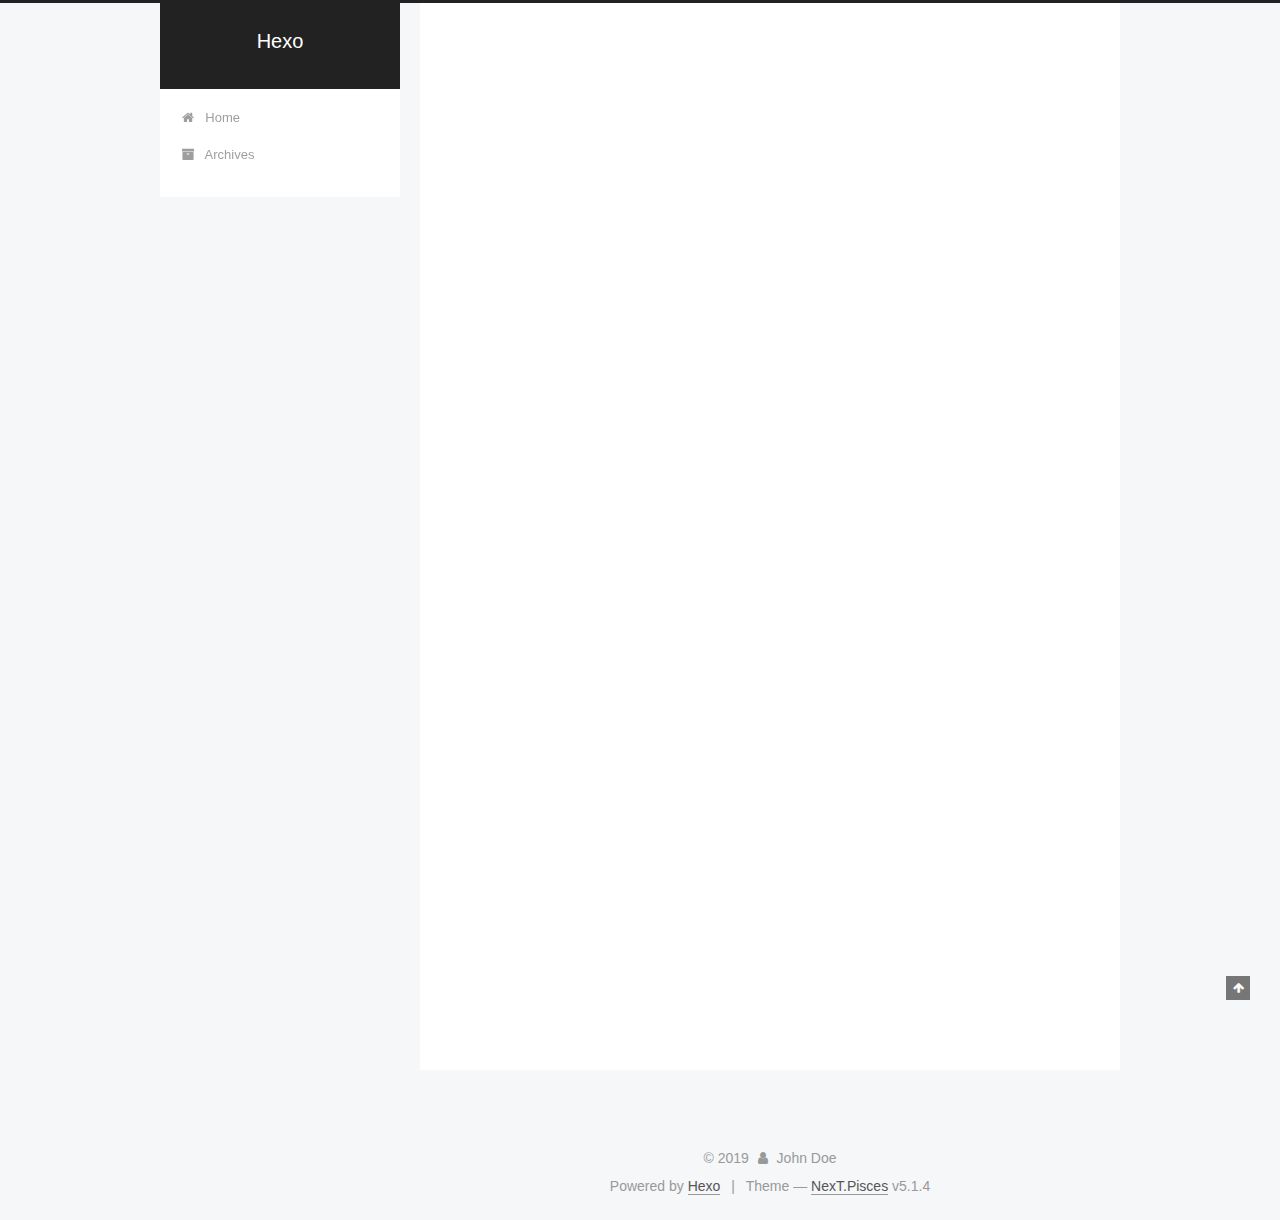
<file: index.html>
<!DOCTYPE html>



  


<html class="theme-next pisces use-motion" lang>
<head><meta name="generator" content="Hexo 3.9.0">
  <meta charset="UTF-8">
<meta http-equiv="X-UA-Compatible" content="IE=edge">
<meta name="viewport" content="width=device-width, initial-scale=1, maximum-scale=1">
<meta name="theme-color" content="#222">









<meta http-equiv="Cache-Control" content="no-transform">
<meta http-equiv="Cache-Control" content="no-siteapp">
















  
  
  <link href="/lib/fancybox/source/jquery.fancybox.css?v=2.1.5" rel="stylesheet" type="text/css">







<link href="/lib/font-awesome/css/font-awesome.min.css?v=4.6.2" rel="stylesheet" type="text/css">

<link href="/css/main.css?v=5.1.4" rel="stylesheet" type="text/css">


  <link rel="apple-touch-icon" sizes="180x180" href="/images/apple-touch-icon-next.png?v=5.1.4">


  <link rel="icon" type="image/png" sizes="32x32" href="/images/favicon-32x32-next.png?v=5.1.4">


  <link rel="icon" type="image/png" sizes="16x16" href="/images/favicon-16x16-next.png?v=5.1.4">


  <link rel="mask-icon" href="/images/logo.svg?v=5.1.4" color="#222">





  <meta name="keywords" content="Hexo, NexT">










<meta property="og:type" content="website">
<meta property="og:title" content="Hexo">
<meta property="og:url" content="http://yoursite.com/index.html">
<meta property="og:site_name" content="Hexo">
<meta property="og:locale" content="default">
<meta name="twitter:card" content="summary">
<meta name="twitter:title" content="Hexo">



<script type="text/javascript" id="hexo.configurations">
  var NexT = window.NexT || {};
  var CONFIG = {
    root: '/',
    scheme: 'Pisces',
    version: '5.1.4',
    sidebar: {"position":"left","display":"post","offset":12,"b2t":false,"scrollpercent":false,"onmobile":false},
    fancybox: true,
    tabs: true,
    motion: {"enable":true,"async":false,"transition":{"post_block":"fadeIn","post_header":"slideDownIn","post_body":"slideDownIn","coll_header":"slideLeftIn","sidebar":"slideUpIn"}},
    duoshuo: {
      userId: '0',
      author: 'Author'
    },
    algolia: {
      applicationID: '',
      apiKey: '',
      indexName: '',
      hits: {"per_page":10},
      labels: {"input_placeholder":"Search for Posts","hits_empty":"We didn't find any results for the search: ${query}","hits_stats":"${hits} results found in ${time} ms"}
    }
  };
</script>



  <link rel="canonical" href="http://yoursite.com/">





  <title>Hexo</title>
  








</head>

<body itemscope itemtype="http://schema.org/WebPage" lang="default">

  
  
    
  

  <div class="container sidebar-position-left 
  page-home">
    <div class="headband"></div>

    <header id="header" class="header" itemscope itemtype="http://schema.org/WPHeader">
      <div class="header-inner"><div class="site-brand-wrapper">
  <div class="site-meta ">
    

    <div class="custom-logo-site-title">
      <a href="/" class="brand" rel="start">
        <span class="logo-line-before"><i></i></span>
        <span class="site-title">Hexo</span>
        <span class="logo-line-after"><i></i></span>
      </a>
    </div>
      
        <p class="site-subtitle"></p>
      
  </div>

  <div class="site-nav-toggle">
    <button>
      <span class="btn-bar"></span>
      <span class="btn-bar"></span>
      <span class="btn-bar"></span>
    </button>
  </div>
</div>

<nav class="site-nav">
  

  
    <ul id="menu" class="menu">
      
        
        <li class="menu-item menu-item-home">
          <a href="/" rel="section">
            
              <i class="menu-item-icon fa fa-fw fa-home"></i> <br>
            
            Home
          </a>
        </li>
      
        
        <li class="menu-item menu-item-archives">
          <a href="/archives/" rel="section">
            
              <i class="menu-item-icon fa fa-fw fa-archive"></i> <br>
            
            Archives
          </a>
        </li>
      

      
    </ul>
  

  
</nav>



 </div>
    </header>

    <main id="main" class="main">
      <div class="main-inner">
        <div class="content-wrap">
          <div id="content" class="content">
            
  <section id="posts" class="posts-expand">
    
      

  

  
  
  

  <article class="post post-type-normal" itemscope itemtype="http://schema.org/Article">
  
  
  
  <div class="post-block">
    <link itemprop="mainEntityOfPage" href="http://yoursite.com/2019/08/17/hello-world/">

    <span hidden itemprop="author" itemscope itemtype="http://schema.org/Person">
      <meta itemprop="name" content="John Doe">
      <meta itemprop="description" content>
      <meta itemprop="image" content="/images/avatar.gif">
    </span>

    <span hidden itemprop="publisher" itemscope itemtype="http://schema.org/Organization">
      <meta itemprop="name" content="Hexo">
    </span>

    
      <header class="post-header">

        
        
          <h1 class="post-title" itemprop="name headline">
                
                <a class="post-title-link" href="/2019/08/17/hello-world/" itemprop="url">Hello World</a></h1>
        

        <div class="post-meta">
          <span class="post-time">
            
              <span class="post-meta-item-icon">
                <i class="fa fa-calendar-o"></i>
              </span>
              
                <span class="post-meta-item-text">Posted on</span>
              
              <time title="Post created" itemprop="dateCreated datePublished" datetime="2019-08-17T20:31:03+08:00">
                2019-08-17
              </time>
            

            

            
          </span>

          

          
            
          

          
          

          

          

          

        </div>
      </header>
    

    
    
    
    <div class="post-body" itemprop="articleBody">

      
      

      
        
          
            <p>Welcome to <a href="https://hexo.io/" target="_blank" rel="noopener">Hexo</a>! This is your very first post. Check <a href="https://hexo.io/docs/" target="_blank" rel="noopener">documentation</a> for more info. If you get any problems when using Hexo, you can find the answer in <a href="https://hexo.io/docs/troubleshooting.html" target="_blank" rel="noopener">troubleshooting</a> or you can ask me on <a href="https://github.com/hexojs/hexo/issues" target="_blank" rel="noopener">GitHub</a>.</p>
<h2 id="Quick-Start"><a href="#Quick-Start" class="headerlink" title="Quick Start"></a>Quick Start</h2><h3 id="Create-a-new-post"><a href="#Create-a-new-post" class="headerlink" title="Create a new post"></a>Create a new post</h3><figure class="highlight bash"><table><tr><td class="gutter"><pre><span class="line">1</span><br></pre></td><td class="code"><pre><span class="line">$ hexo new <span class="string">"My New Post"</span></span><br></pre></td></tr></table></figure>
<p>More info: <a href="https://hexo.io/docs/writing.html" target="_blank" rel="noopener">Writing</a></p>
<h3 id="Run-server"><a href="#Run-server" class="headerlink" title="Run server"></a>Run server</h3><figure class="highlight bash"><table><tr><td class="gutter"><pre><span class="line">1</span><br></pre></td><td class="code"><pre><span class="line">$ hexo server</span><br></pre></td></tr></table></figure>
<p>More info: <a href="https://hexo.io/docs/server.html" target="_blank" rel="noopener">Server</a></p>
<h3 id="Generate-static-files"><a href="#Generate-static-files" class="headerlink" title="Generate static files"></a>Generate static files</h3><figure class="highlight bash"><table><tr><td class="gutter"><pre><span class="line">1</span><br></pre></td><td class="code"><pre><span class="line">$ hexo generate</span><br></pre></td></tr></table></figure>
<p>More info: <a href="https://hexo.io/docs/generating.html" target="_blank" rel="noopener">Generating</a></p>
<h3 id="Deploy-to-remote-sites"><a href="#Deploy-to-remote-sites" class="headerlink" title="Deploy to remote sites"></a>Deploy to remote sites</h3><figure class="highlight bash"><table><tr><td class="gutter"><pre><span class="line">1</span><br></pre></td><td class="code"><pre><span class="line">$ hexo deploy</span><br></pre></td></tr></table></figure>
<p>More info: <a href="https://hexo.io/docs/deployment.html" target="_blank" rel="noopener">Deployment</a></p>

          
        
      
    </div>
    
    
    

    

    

    

    <footer class="post-footer">
      

      

      

      
      
        <div class="post-eof"></div>
      
    </footer>
  </div>
  
  
  
  </article>


    
  </section>

  


          </div>
          


          

        </div>
        
          
  
  <div class="sidebar-toggle">
    <div class="sidebar-toggle-line-wrap">
      <span class="sidebar-toggle-line sidebar-toggle-line-first"></span>
      <span class="sidebar-toggle-line sidebar-toggle-line-middle"></span>
      <span class="sidebar-toggle-line sidebar-toggle-line-last"></span>
    </div>
  </div>

  <aside id="sidebar" class="sidebar">
    
    <div class="sidebar-inner">

      

      

      <section class="site-overview-wrap sidebar-panel sidebar-panel-active">
        <div class="site-overview">
          <div class="site-author motion-element" itemprop="author" itemscope itemtype="http://schema.org/Person">
            
              <p class="site-author-name" itemprop="name">John Doe</p>
              <p class="site-description motion-element" itemprop="description"></p>
          </div>

          <nav class="site-state motion-element">

            
              <div class="site-state-item site-state-posts">
              
                <a href="/archives/">
              
                  <span class="site-state-item-count">1</span>
                  <span class="site-state-item-name">posts</span>
                </a>
              </div>
            

            

            

          </nav>

          

          

          
          

          
          

          

        </div>
      </section>

      

      

    </div>
  </aside>


        
      </div>
    </main>

    <footer id="footer" class="footer">
      <div class="footer-inner">
        <div class="copyright">&copy; <span itemprop="copyrightYear">2019</span>
  <span class="with-love">
    <i class="fa fa-user"></i>
  </span>
  <span class="author" itemprop="copyrightHolder">John Doe</span>

  
</div>


  <div class="powered-by">Powered by <a class="theme-link" target="_blank" href="https://hexo.io">Hexo</a></div>



  <span class="post-meta-divider">|</span>



  <div class="theme-info">Theme &mdash; <a class="theme-link" target="_blank" href="https://github.com/iissnan/hexo-theme-next">NexT.Pisces</a> v5.1.4</div>




        







        
      </div>
    </footer>

    
      <div class="back-to-top">
        <i class="fa fa-arrow-up"></i>
        
      </div>
    

    

  </div>

  

<script type="text/javascript">
  if (Object.prototype.toString.call(window.Promise) !== '[object Function]') {
    window.Promise = null;
  }
</script>









  












  
  
    <script type="text/javascript" src="/lib/jquery/index.js?v=2.1.3"></script>
  

  
  
    <script type="text/javascript" src="/lib/fastclick/lib/fastclick.min.js?v=1.0.6"></script>
  

  
  
    <script type="text/javascript" src="/lib/jquery_lazyload/jquery.lazyload.js?v=1.9.7"></script>
  

  
  
    <script type="text/javascript" src="/lib/velocity/velocity.min.js?v=1.2.1"></script>
  

  
  
    <script type="text/javascript" src="/lib/velocity/velocity.ui.min.js?v=1.2.1"></script>
  

  
  
    <script type="text/javascript" src="/lib/fancybox/source/jquery.fancybox.pack.js?v=2.1.5"></script>
  


  


  <script type="text/javascript" src="/js/src/utils.js?v=5.1.4"></script>

  <script type="text/javascript" src="/js/src/motion.js?v=5.1.4"></script>



  
  


  <script type="text/javascript" src="/js/src/affix.js?v=5.1.4"></script>

  <script type="text/javascript" src="/js/src/schemes/pisces.js?v=5.1.4"></script>



  

  


  <script type="text/javascript" src="/js/src/bootstrap.js?v=5.1.4"></script>



  


  




	





  





  












  





  

  

  

  
  

  

  

  

</body>
</html>
</file>
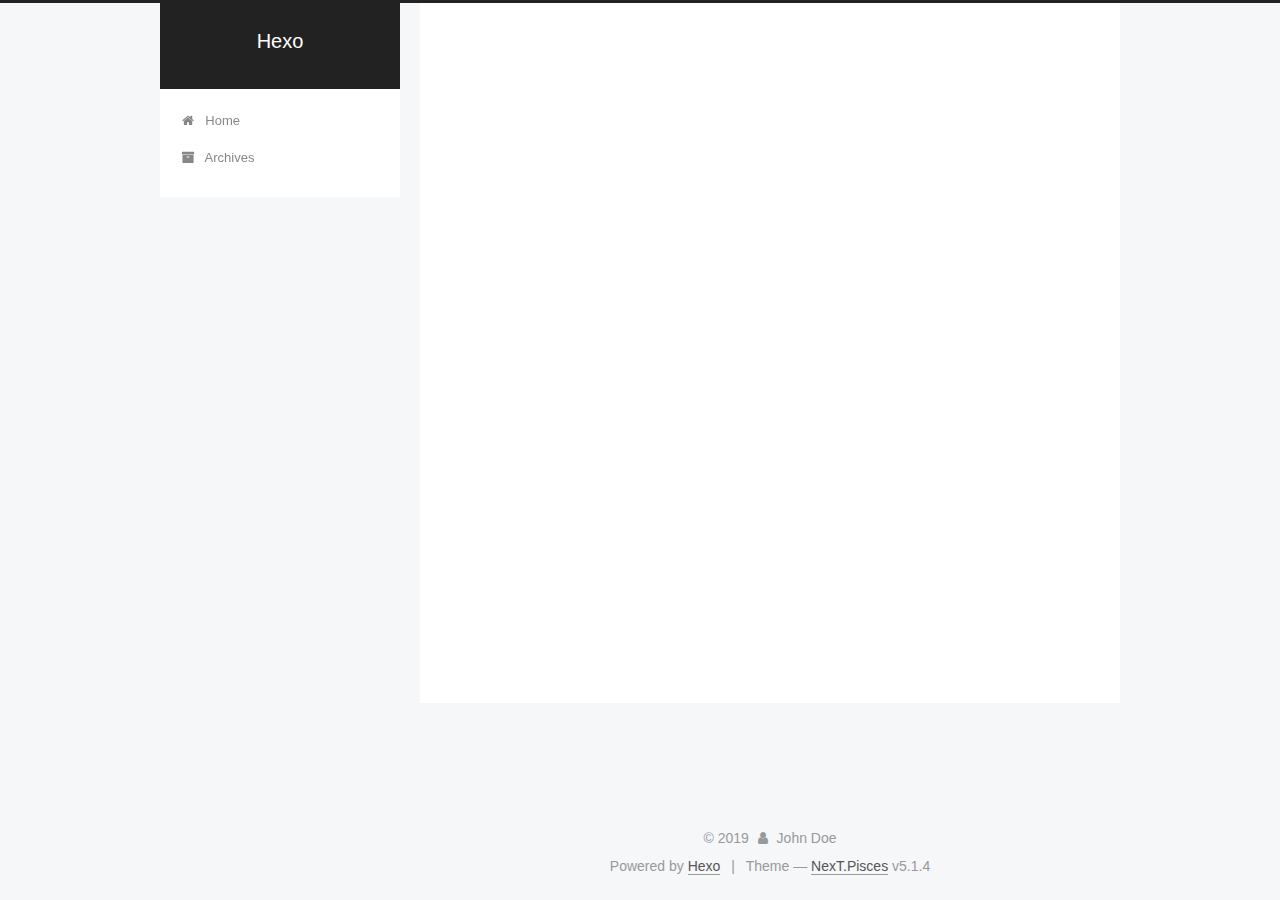
<file: archives/index.html>
<!DOCTYPE html>



  


<html class="theme-next pisces use-motion" lang>
<head><meta name="generator" content="Hexo 3.9.0">
  <meta charset="UTF-8">
<meta http-equiv="X-UA-Compatible" content="IE=edge">
<meta name="viewport" content="width=device-width, initial-scale=1, maximum-scale=1">
<meta name="theme-color" content="#222">









<meta http-equiv="Cache-Control" content="no-transform">
<meta http-equiv="Cache-Control" content="no-siteapp">
















  
  
  <link href="/lib/fancybox/source/jquery.fancybox.css?v=2.1.5" rel="stylesheet" type="text/css">







<link href="/lib/font-awesome/css/font-awesome.min.css?v=4.6.2" rel="stylesheet" type="text/css">

<link href="/css/main.css?v=5.1.4" rel="stylesheet" type="text/css">


  <link rel="apple-touch-icon" sizes="180x180" href="/images/apple-touch-icon-next.png?v=5.1.4">


  <link rel="icon" type="image/png" sizes="32x32" href="/images/favicon-32x32-next.png?v=5.1.4">


  <link rel="icon" type="image/png" sizes="16x16" href="/images/favicon-16x16-next.png?v=5.1.4">


  <link rel="mask-icon" href="/images/logo.svg?v=5.1.4" color="#222">





  <meta name="keywords" content="Hexo, NexT">










<meta property="og:type" content="website">
<meta property="og:title" content="Hexo">
<meta property="og:url" content="http://yoursite.com/archives/index.html">
<meta property="og:site_name" content="Hexo">
<meta property="og:locale" content="default">
<meta name="twitter:card" content="summary">
<meta name="twitter:title" content="Hexo">



<script type="text/javascript" id="hexo.configurations">
  var NexT = window.NexT || {};
  var CONFIG = {
    root: '/',
    scheme: 'Pisces',
    version: '5.1.4',
    sidebar: {"position":"left","display":"post","offset":12,"b2t":false,"scrollpercent":false,"onmobile":false},
    fancybox: true,
    tabs: true,
    motion: {"enable":true,"async":false,"transition":{"post_block":"fadeIn","post_header":"slideDownIn","post_body":"slideDownIn","coll_header":"slideLeftIn","sidebar":"slideUpIn"}},
    duoshuo: {
      userId: '0',
      author: 'Author'
    },
    algolia: {
      applicationID: '',
      apiKey: '',
      indexName: '',
      hits: {"per_page":10},
      labels: {"input_placeholder":"Search for Posts","hits_empty":"We didn't find any results for the search: ${query}","hits_stats":"${hits} results found in ${time} ms"}
    }
  };
</script>



  <link rel="canonical" href="http://yoursite.com/archives/">





  <title>Archive | Hexo</title>
  








</head>

<body itemscope itemtype="http://schema.org/WebPage" lang="default">

  
  
    
  

  <div class="container sidebar-position-left page-archive">
    <div class="headband"></div>

    <header id="header" class="header" itemscope itemtype="http://schema.org/WPHeader">
      <div class="header-inner"><div class="site-brand-wrapper">
  <div class="site-meta ">
    

    <div class="custom-logo-site-title">
      <a href="/" class="brand" rel="start">
        <span class="logo-line-before"><i></i></span>
        <span class="site-title">Hexo</span>
        <span class="logo-line-after"><i></i></span>
      </a>
    </div>
      
        <p class="site-subtitle"></p>
      
  </div>

  <div class="site-nav-toggle">
    <button>
      <span class="btn-bar"></span>
      <span class="btn-bar"></span>
      <span class="btn-bar"></span>
    </button>
  </div>
</div>

<nav class="site-nav">
  

  
    <ul id="menu" class="menu">
      
        
        <li class="menu-item menu-item-home">
          <a href="/" rel="section">
            
              <i class="menu-item-icon fa fa-fw fa-home"></i> <br>
            
            Home
          </a>
        </li>
      
        
        <li class="menu-item menu-item-archives">
          <a href="/archives/" rel="section">
            
              <i class="menu-item-icon fa fa-fw fa-archive"></i> <br>
            
            Archives
          </a>
        </li>
      

      
    </ul>
  

  
</nav>



 </div>
    </header>

    <main id="main" class="main">
      <div class="main-inner">
        <div class="content-wrap">
          <div id="content" class="content">
            

  
  
  
  <div class="post-block archive">
    <div id="posts" class="posts-collapse">
      <span class="archive-move-on"></span>

      <span class="archive-page-counter">
        
        
        
          
        
        Um..! 1 post. Keep on posting.
      </span>

      

        
        
        

        
          
          <div class="collection-title">
            <h1 class="archive-year" id="archive-year-2019">2019</h1>
          </div>
        
        

        

  <article class="post post-type-normal" itemscope itemtype="http://schema.org/Article">
    <header class="post-header">

      <h2 class="post-title">
        
            <a class="post-title-link" href="/2019/08/17/hello-world/" itemprop="url">
              
                <span itemprop="name">Hello World</span>
              
            </a>
        
      </h2>

      <div class="post-meta">
        <time class="post-time" itemprop="dateCreated" datetime="2019-08-17T20:31:03+08:00" content="2019-08-17">
          08-17
        </time>
      </div>

    </header>
  </article>



      

    </div>
  </div>
  
  
  

  



          </div>
          


          

        </div>
        
          
  
  <div class="sidebar-toggle">
    <div class="sidebar-toggle-line-wrap">
      <span class="sidebar-toggle-line sidebar-toggle-line-first"></span>
      <span class="sidebar-toggle-line sidebar-toggle-line-middle"></span>
      <span class="sidebar-toggle-line sidebar-toggle-line-last"></span>
    </div>
  </div>

  <aside id="sidebar" class="sidebar">
    
    <div class="sidebar-inner">

      

      

      <section class="site-overview-wrap sidebar-panel sidebar-panel-active">
        <div class="site-overview">
          <div class="site-author motion-element" itemprop="author" itemscope itemtype="http://schema.org/Person">
            
              <p class="site-author-name" itemprop="name">John Doe</p>
              <p class="site-description motion-element" itemprop="description"></p>
          </div>

          <nav class="site-state motion-element">

            
              <div class="site-state-item site-state-posts">
              
                <a href="/archives/">
              
                  <span class="site-state-item-count">1</span>
                  <span class="site-state-item-name">posts</span>
                </a>
              </div>
            

            

            

          </nav>

          

          

          
          

          
          

          

        </div>
      </section>

      

      

    </div>
  </aside>


        
      </div>
    </main>

    <footer id="footer" class="footer">
      <div class="footer-inner">
        <div class="copyright">&copy; <span itemprop="copyrightYear">2019</span>
  <span class="with-love">
    <i class="fa fa-user"></i>
  </span>
  <span class="author" itemprop="copyrightHolder">John Doe</span>

  
</div>


  <div class="powered-by">Powered by <a class="theme-link" target="_blank" href="https://hexo.io">Hexo</a></div>



  <span class="post-meta-divider">|</span>



  <div class="theme-info">Theme &mdash; <a class="theme-link" target="_blank" href="https://github.com/iissnan/hexo-theme-next">NexT.Pisces</a> v5.1.4</div>




        







        
      </div>
    </footer>

    
      <div class="back-to-top">
        <i class="fa fa-arrow-up"></i>
        
      </div>
    

    

  </div>

  

<script type="text/javascript">
  if (Object.prototype.toString.call(window.Promise) !== '[object Function]') {
    window.Promise = null;
  }
</script>









  












  
  
    <script type="text/javascript" src="/lib/jquery/index.js?v=2.1.3"></script>
  

  
  
    <script type="text/javascript" src="/lib/fastclick/lib/fastclick.min.js?v=1.0.6"></script>
  

  
  
    <script type="text/javascript" src="/lib/jquery_lazyload/jquery.lazyload.js?v=1.9.7"></script>
  

  
  
    <script type="text/javascript" src="/lib/velocity/velocity.min.js?v=1.2.1"></script>
  

  
  
    <script type="text/javascript" src="/lib/velocity/velocity.ui.min.js?v=1.2.1"></script>
  

  
  
    <script type="text/javascript" src="/lib/fancybox/source/jquery.fancybox.pack.js?v=2.1.5"></script>
  


  


  <script type="text/javascript" src="/js/src/utils.js?v=5.1.4"></script>

  <script type="text/javascript" src="/js/src/motion.js?v=5.1.4"></script>



  
  


  <script type="text/javascript" src="/js/src/affix.js?v=5.1.4"></script>

  <script type="text/javascript" src="/js/src/schemes/pisces.js?v=5.1.4"></script>



  

  


  <script type="text/javascript" src="/js/src/bootstrap.js?v=5.1.4"></script>



  


  




	





  





  












  





  

  

  

  
  

  

  

  

</body>
</html>
</file>
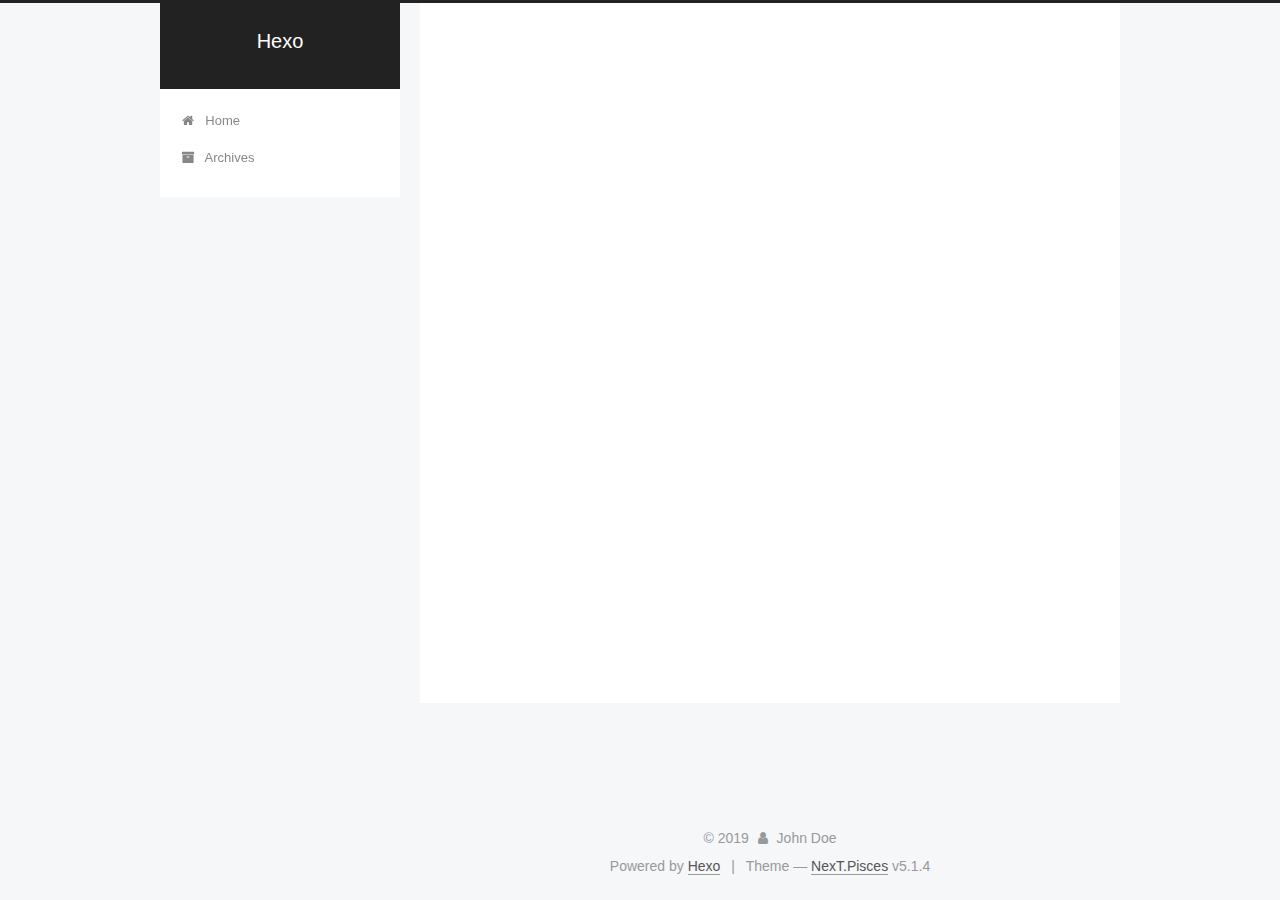
<file: archives/2019/index.html>
<!DOCTYPE html>



  


<html class="theme-next pisces use-motion" lang>
<head><meta name="generator" content="Hexo 3.9.0">
  <meta charset="UTF-8">
<meta http-equiv="X-UA-Compatible" content="IE=edge">
<meta name="viewport" content="width=device-width, initial-scale=1, maximum-scale=1">
<meta name="theme-color" content="#222">









<meta http-equiv="Cache-Control" content="no-transform">
<meta http-equiv="Cache-Control" content="no-siteapp">
















  
  
  <link href="/lib/fancybox/source/jquery.fancybox.css?v=2.1.5" rel="stylesheet" type="text/css">







<link href="/lib/font-awesome/css/font-awesome.min.css?v=4.6.2" rel="stylesheet" type="text/css">

<link href="/css/main.css?v=5.1.4" rel="stylesheet" type="text/css">


  <link rel="apple-touch-icon" sizes="180x180" href="/images/apple-touch-icon-next.png?v=5.1.4">


  <link rel="icon" type="image/png" sizes="32x32" href="/images/favicon-32x32-next.png?v=5.1.4">


  <link rel="icon" type="image/png" sizes="16x16" href="/images/favicon-16x16-next.png?v=5.1.4">


  <link rel="mask-icon" href="/images/logo.svg?v=5.1.4" color="#222">





  <meta name="keywords" content="Hexo, NexT">










<meta property="og:type" content="website">
<meta property="og:title" content="Hexo">
<meta property="og:url" content="http://yoursite.com/archives/2019/index.html">
<meta property="og:site_name" content="Hexo">
<meta property="og:locale" content="default">
<meta name="twitter:card" content="summary">
<meta name="twitter:title" content="Hexo">



<script type="text/javascript" id="hexo.configurations">
  var NexT = window.NexT || {};
  var CONFIG = {
    root: '/',
    scheme: 'Pisces',
    version: '5.1.4',
    sidebar: {"position":"left","display":"post","offset":12,"b2t":false,"scrollpercent":false,"onmobile":false},
    fancybox: true,
    tabs: true,
    motion: {"enable":true,"async":false,"transition":{"post_block":"fadeIn","post_header":"slideDownIn","post_body":"slideDownIn","coll_header":"slideLeftIn","sidebar":"slideUpIn"}},
    duoshuo: {
      userId: '0',
      author: 'Author'
    },
    algolia: {
      applicationID: '',
      apiKey: '',
      indexName: '',
      hits: {"per_page":10},
      labels: {"input_placeholder":"Search for Posts","hits_empty":"We didn't find any results for the search: ${query}","hits_stats":"${hits} results found in ${time} ms"}
    }
  };
</script>



  <link rel="canonical" href="http://yoursite.com/archives/2019/">





  <title>Archive | Hexo</title>
  








</head>

<body itemscope itemtype="http://schema.org/WebPage" lang="default">

  
  
    
  

  <div class="container sidebar-position-left page-archive">
    <div class="headband"></div>

    <header id="header" class="header" itemscope itemtype="http://schema.org/WPHeader">
      <div class="header-inner"><div class="site-brand-wrapper">
  <div class="site-meta ">
    

    <div class="custom-logo-site-title">
      <a href="/" class="brand" rel="start">
        <span class="logo-line-before"><i></i></span>
        <span class="site-title">Hexo</span>
        <span class="logo-line-after"><i></i></span>
      </a>
    </div>
      
        <p class="site-subtitle"></p>
      
  </div>

  <div class="site-nav-toggle">
    <button>
      <span class="btn-bar"></span>
      <span class="btn-bar"></span>
      <span class="btn-bar"></span>
    </button>
  </div>
</div>

<nav class="site-nav">
  

  
    <ul id="menu" class="menu">
      
        
        <li class="menu-item menu-item-home">
          <a href="/" rel="section">
            
              <i class="menu-item-icon fa fa-fw fa-home"></i> <br>
            
            Home
          </a>
        </li>
      
        
        <li class="menu-item menu-item-archives">
          <a href="/archives/" rel="section">
            
              <i class="menu-item-icon fa fa-fw fa-archive"></i> <br>
            
            Archives
          </a>
        </li>
      

      
    </ul>
  

  
</nav>



 </div>
    </header>

    <main id="main" class="main">
      <div class="main-inner">
        <div class="content-wrap">
          <div id="content" class="content">
            

  
  
  
  <div class="post-block archive">
    <div id="posts" class="posts-collapse">
      <span class="archive-move-on"></span>

      <span class="archive-page-counter">
        
        
        
          
        
        Um..! 1 post. Keep on posting.
      </span>

      

        
        
        

        
          
          <div class="collection-title">
            <h1 class="archive-year" id="archive-year-2019">2019</h1>
          </div>
        
        

        

  <article class="post post-type-normal" itemscope itemtype="http://schema.org/Article">
    <header class="post-header">

      <h2 class="post-title">
        
            <a class="post-title-link" href="/2019/08/17/hello-world/" itemprop="url">
              
                <span itemprop="name">Hello World</span>
              
            </a>
        
      </h2>

      <div class="post-meta">
        <time class="post-time" itemprop="dateCreated" datetime="2019-08-17T20:31:03+08:00" content="2019-08-17">
          08-17
        </time>
      </div>

    </header>
  </article>



      

    </div>
  </div>
  
  
  

  



          </div>
          


          

        </div>
        
          
  
  <div class="sidebar-toggle">
    <div class="sidebar-toggle-line-wrap">
      <span class="sidebar-toggle-line sidebar-toggle-line-first"></span>
      <span class="sidebar-toggle-line sidebar-toggle-line-middle"></span>
      <span class="sidebar-toggle-line sidebar-toggle-line-last"></span>
    </div>
  </div>

  <aside id="sidebar" class="sidebar">
    
    <div class="sidebar-inner">

      

      

      <section class="site-overview-wrap sidebar-panel sidebar-panel-active">
        <div class="site-overview">
          <div class="site-author motion-element" itemprop="author" itemscope itemtype="http://schema.org/Person">
            
              <p class="site-author-name" itemprop="name">John Doe</p>
              <p class="site-description motion-element" itemprop="description"></p>
          </div>

          <nav class="site-state motion-element">

            
              <div class="site-state-item site-state-posts">
              
                <a href="/archives/">
              
                  <span class="site-state-item-count">1</span>
                  <span class="site-state-item-name">posts</span>
                </a>
              </div>
            

            

            

          </nav>

          

          

          
          

          
          

          

        </div>
      </section>

      

      

    </div>
  </aside>


        
      </div>
    </main>

    <footer id="footer" class="footer">
      <div class="footer-inner">
        <div class="copyright">&copy; <span itemprop="copyrightYear">2019</span>
  <span class="with-love">
    <i class="fa fa-user"></i>
  </span>
  <span class="author" itemprop="copyrightHolder">John Doe</span>

  
</div>


  <div class="powered-by">Powered by <a class="theme-link" target="_blank" href="https://hexo.io">Hexo</a></div>



  <span class="post-meta-divider">|</span>



  <div class="theme-info">Theme &mdash; <a class="theme-link" target="_blank" href="https://github.com/iissnan/hexo-theme-next">NexT.Pisces</a> v5.1.4</div>




        







        
      </div>
    </footer>

    
      <div class="back-to-top">
        <i class="fa fa-arrow-up"></i>
        
      </div>
    

    

  </div>

  

<script type="text/javascript">
  if (Object.prototype.toString.call(window.Promise) !== '[object Function]') {
    window.Promise = null;
  }
</script>









  












  
  
    <script type="text/javascript" src="/lib/jquery/index.js?v=2.1.3"></script>
  

  
  
    <script type="text/javascript" src="/lib/fastclick/lib/fastclick.min.js?v=1.0.6"></script>
  

  
  
    <script type="text/javascript" src="/lib/jquery_lazyload/jquery.lazyload.js?v=1.9.7"></script>
  

  
  
    <script type="text/javascript" src="/lib/velocity/velocity.min.js?v=1.2.1"></script>
  

  
  
    <script type="text/javascript" src="/lib/velocity/velocity.ui.min.js?v=1.2.1"></script>
  

  
  
    <script type="text/javascript" src="/lib/fancybox/source/jquery.fancybox.pack.js?v=2.1.5"></script>
  


  


  <script type="text/javascript" src="/js/src/utils.js?v=5.1.4"></script>

  <script type="text/javascript" src="/js/src/motion.js?v=5.1.4"></script>



  
  


  <script type="text/javascript" src="/js/src/affix.js?v=5.1.4"></script>

  <script type="text/javascript" src="/js/src/schemes/pisces.js?v=5.1.4"></script>



  

  


  <script type="text/javascript" src="/js/src/bootstrap.js?v=5.1.4"></script>



  


  




	





  





  












  





  

  

  

  
  

  

  

  

</body>
</html>
</file>
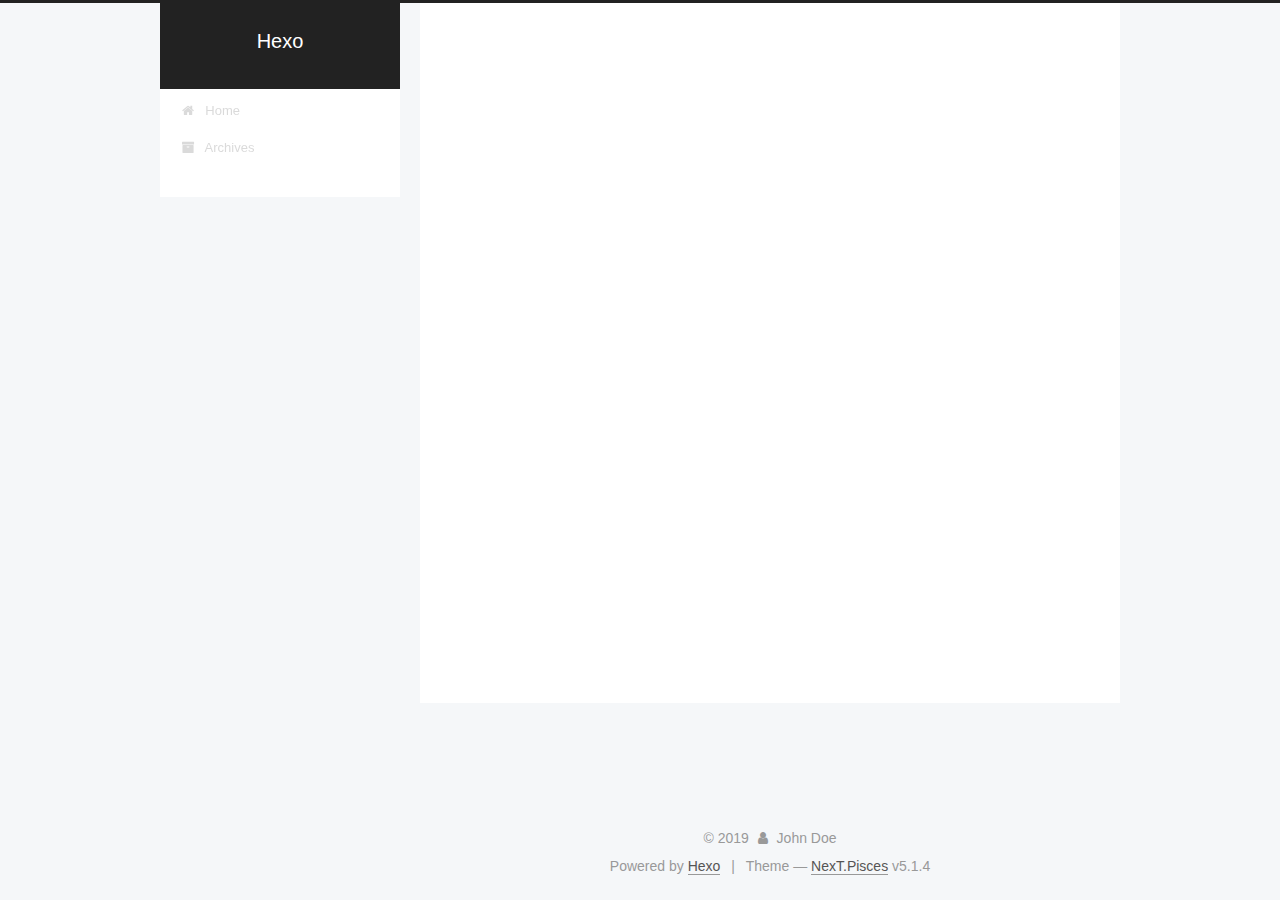
<file: archives/2019/08/index.html>
<!DOCTYPE html>



  


<html class="theme-next pisces use-motion" lang>
<head><meta name="generator" content="Hexo 3.9.0">
  <meta charset="UTF-8">
<meta http-equiv="X-UA-Compatible" content="IE=edge">
<meta name="viewport" content="width=device-width, initial-scale=1, maximum-scale=1">
<meta name="theme-color" content="#222">









<meta http-equiv="Cache-Control" content="no-transform">
<meta http-equiv="Cache-Control" content="no-siteapp">
















  
  
  <link href="/lib/fancybox/source/jquery.fancybox.css?v=2.1.5" rel="stylesheet" type="text/css">







<link href="/lib/font-awesome/css/font-awesome.min.css?v=4.6.2" rel="stylesheet" type="text/css">

<link href="/css/main.css?v=5.1.4" rel="stylesheet" type="text/css">


  <link rel="apple-touch-icon" sizes="180x180" href="/images/apple-touch-icon-next.png?v=5.1.4">


  <link rel="icon" type="image/png" sizes="32x32" href="/images/favicon-32x32-next.png?v=5.1.4">


  <link rel="icon" type="image/png" sizes="16x16" href="/images/favicon-16x16-next.png?v=5.1.4">


  <link rel="mask-icon" href="/images/logo.svg?v=5.1.4" color="#222">





  <meta name="keywords" content="Hexo, NexT">










<meta property="og:type" content="website">
<meta property="og:title" content="Hexo">
<meta property="og:url" content="http://yoursite.com/archives/2019/08/index.html">
<meta property="og:site_name" content="Hexo">
<meta property="og:locale" content="default">
<meta name="twitter:card" content="summary">
<meta name="twitter:title" content="Hexo">



<script type="text/javascript" id="hexo.configurations">
  var NexT = window.NexT || {};
  var CONFIG = {
    root: '/',
    scheme: 'Pisces',
    version: '5.1.4',
    sidebar: {"position":"left","display":"post","offset":12,"b2t":false,"scrollpercent":false,"onmobile":false},
    fancybox: true,
    tabs: true,
    motion: {"enable":true,"async":false,"transition":{"post_block":"fadeIn","post_header":"slideDownIn","post_body":"slideDownIn","coll_header":"slideLeftIn","sidebar":"slideUpIn"}},
    duoshuo: {
      userId: '0',
      author: 'Author'
    },
    algolia: {
      applicationID: '',
      apiKey: '',
      indexName: '',
      hits: {"per_page":10},
      labels: {"input_placeholder":"Search for Posts","hits_empty":"We didn't find any results for the search: ${query}","hits_stats":"${hits} results found in ${time} ms"}
    }
  };
</script>



  <link rel="canonical" href="http://yoursite.com/archives/2019/08/">





  <title>Archive | Hexo</title>
  








</head>

<body itemscope itemtype="http://schema.org/WebPage" lang="default">

  
  
    
  

  <div class="container sidebar-position-left page-archive">
    <div class="headband"></div>

    <header id="header" class="header" itemscope itemtype="http://schema.org/WPHeader">
      <div class="header-inner"><div class="site-brand-wrapper">
  <div class="site-meta ">
    

    <div class="custom-logo-site-title">
      <a href="/" class="brand" rel="start">
        <span class="logo-line-before"><i></i></span>
        <span class="site-title">Hexo</span>
        <span class="logo-line-after"><i></i></span>
      </a>
    </div>
      
        <p class="site-subtitle"></p>
      
  </div>

  <div class="site-nav-toggle">
    <button>
      <span class="btn-bar"></span>
      <span class="btn-bar"></span>
      <span class="btn-bar"></span>
    </button>
  </div>
</div>

<nav class="site-nav">
  

  
    <ul id="menu" class="menu">
      
        
        <li class="menu-item menu-item-home">
          <a href="/" rel="section">
            
              <i class="menu-item-icon fa fa-fw fa-home"></i> <br>
            
            Home
          </a>
        </li>
      
        
        <li class="menu-item menu-item-archives">
          <a href="/archives/" rel="section">
            
              <i class="menu-item-icon fa fa-fw fa-archive"></i> <br>
            
            Archives
          </a>
        </li>
      

      
    </ul>
  

  
</nav>



 </div>
    </header>

    <main id="main" class="main">
      <div class="main-inner">
        <div class="content-wrap">
          <div id="content" class="content">
            

  
  
  
  <div class="post-block archive">
    <div id="posts" class="posts-collapse">
      <span class="archive-move-on"></span>

      <span class="archive-page-counter">
        
        
        
          
        
        Um..! 1 post. Keep on posting.
      </span>

      

        
        
        

        
          
          <div class="collection-title">
            <h1 class="archive-year" id="archive-year-2019">2019</h1>
          </div>
        
        

        

  <article class="post post-type-normal" itemscope itemtype="http://schema.org/Article">
    <header class="post-header">

      <h2 class="post-title">
        
            <a class="post-title-link" href="/2019/08/17/hello-world/" itemprop="url">
              
                <span itemprop="name">Hello World</span>
              
            </a>
        
      </h2>

      <div class="post-meta">
        <time class="post-time" itemprop="dateCreated" datetime="2019-08-17T20:31:03+08:00" content="2019-08-17">
          08-17
        </time>
      </div>

    </header>
  </article>



      

    </div>
  </div>
  
  
  

  



          </div>
          


          

        </div>
        
          
  
  <div class="sidebar-toggle">
    <div class="sidebar-toggle-line-wrap">
      <span class="sidebar-toggle-line sidebar-toggle-line-first"></span>
      <span class="sidebar-toggle-line sidebar-toggle-line-middle"></span>
      <span class="sidebar-toggle-line sidebar-toggle-line-last"></span>
    </div>
  </div>

  <aside id="sidebar" class="sidebar">
    
    <div class="sidebar-inner">

      

      

      <section class="site-overview-wrap sidebar-panel sidebar-panel-active">
        <div class="site-overview">
          <div class="site-author motion-element" itemprop="author" itemscope itemtype="http://schema.org/Person">
            
              <p class="site-author-name" itemprop="name">John Doe</p>
              <p class="site-description motion-element" itemprop="description"></p>
          </div>

          <nav class="site-state motion-element">

            
              <div class="site-state-item site-state-posts">
              
                <a href="/archives/">
              
                  <span class="site-state-item-count">1</span>
                  <span class="site-state-item-name">posts</span>
                </a>
              </div>
            

            

            

          </nav>

          

          

          
          

          
          

          

        </div>
      </section>

      

      

    </div>
  </aside>


        
      </div>
    </main>

    <footer id="footer" class="footer">
      <div class="footer-inner">
        <div class="copyright">&copy; <span itemprop="copyrightYear">2019</span>
  <span class="with-love">
    <i class="fa fa-user"></i>
  </span>
  <span class="author" itemprop="copyrightHolder">John Doe</span>

  
</div>


  <div class="powered-by">Powered by <a class="theme-link" target="_blank" href="https://hexo.io">Hexo</a></div>



  <span class="post-meta-divider">|</span>



  <div class="theme-info">Theme &mdash; <a class="theme-link" target="_blank" href="https://github.com/iissnan/hexo-theme-next">NexT.Pisces</a> v5.1.4</div>




        







        
      </div>
    </footer>

    
      <div class="back-to-top">
        <i class="fa fa-arrow-up"></i>
        
      </div>
    

    

  </div>

  

<script type="text/javascript">
  if (Object.prototype.toString.call(window.Promise) !== '[object Function]') {
    window.Promise = null;
  }
</script>









  












  
  
    <script type="text/javascript" src="/lib/jquery/index.js?v=2.1.3"></script>
  

  
  
    <script type="text/javascript" src="/lib/fastclick/lib/fastclick.min.js?v=1.0.6"></script>
  

  
  
    <script type="text/javascript" src="/lib/jquery_lazyload/jquery.lazyload.js?v=1.9.7"></script>
  

  
  
    <script type="text/javascript" src="/lib/velocity/velocity.min.js?v=1.2.1"></script>
  

  
  
    <script type="text/javascript" src="/lib/velocity/velocity.ui.min.js?v=1.2.1"></script>
  

  
  
    <script type="text/javascript" src="/lib/fancybox/source/jquery.fancybox.pack.js?v=2.1.5"></script>
  


  


  <script type="text/javascript" src="/js/src/utils.js?v=5.1.4"></script>

  <script type="text/javascript" src="/js/src/motion.js?v=5.1.4"></script>



  
  


  <script type="text/javascript" src="/js/src/affix.js?v=5.1.4"></script>

  <script type="text/javascript" src="/js/src/schemes/pisces.js?v=5.1.4"></script>



  

  


  <script type="text/javascript" src="/js/src/bootstrap.js?v=5.1.4"></script>



  


  




	





  





  












  





  

  

  

  
  

  

  

  

</body>
</html>
</file>
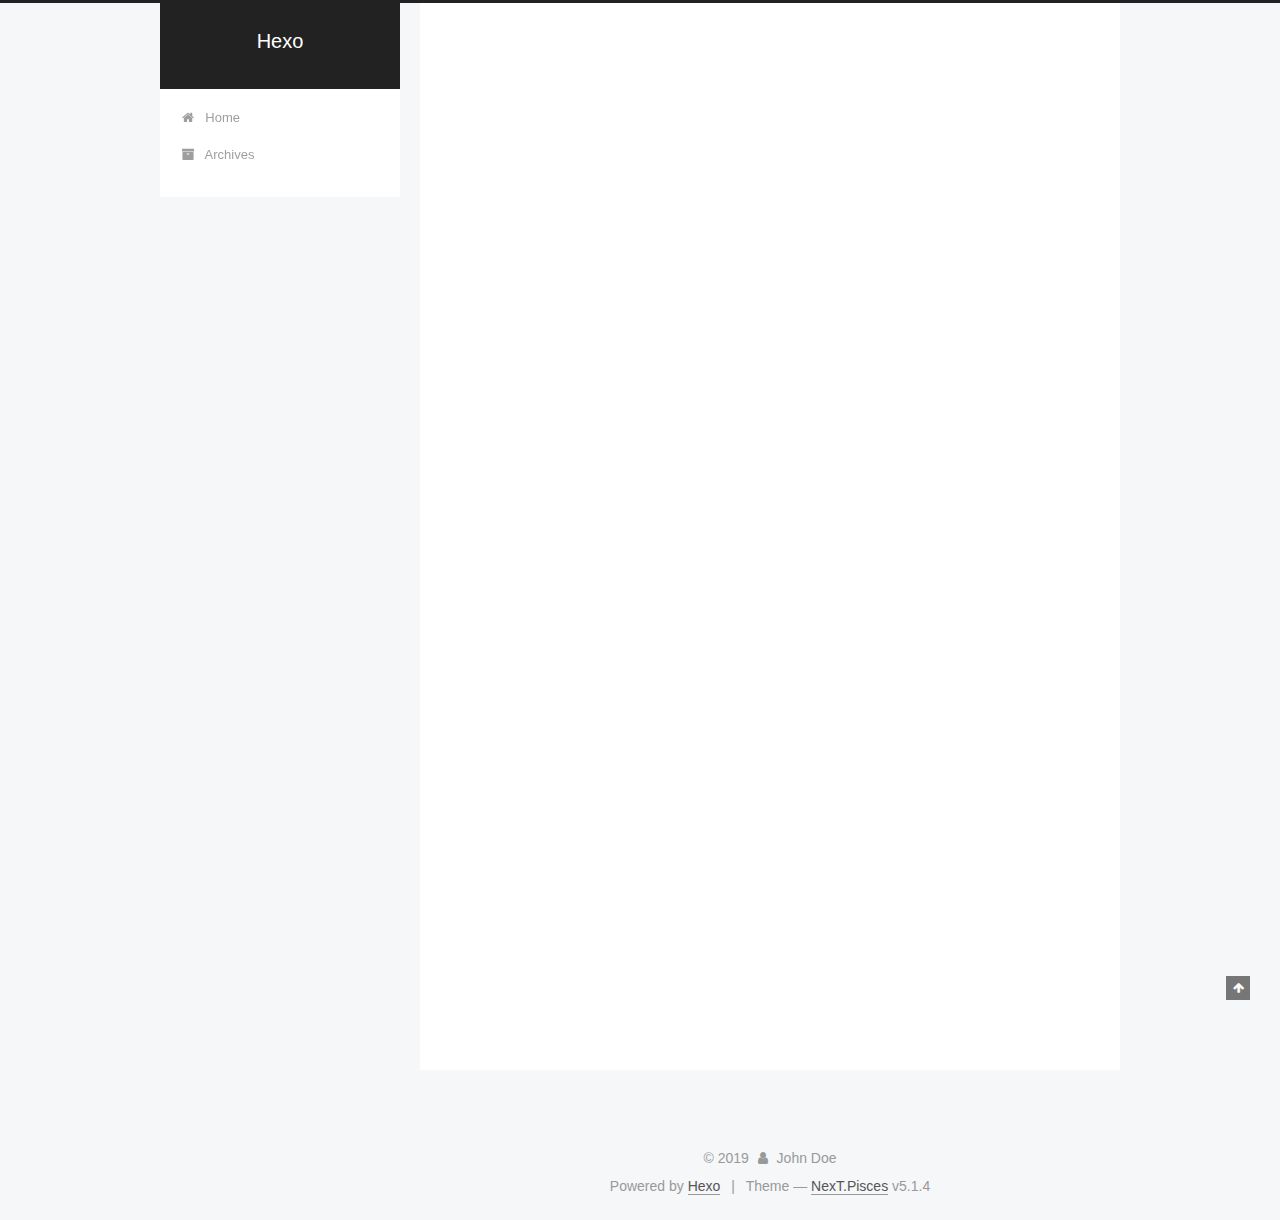
<file: 2019/08/17/hello-world/index.html>
<!DOCTYPE html>



  


<html class="theme-next pisces use-motion" lang>
<head><meta name="generator" content="Hexo 3.9.0">
  <meta charset="UTF-8">
<meta http-equiv="X-UA-Compatible" content="IE=edge">
<meta name="viewport" content="width=device-width, initial-scale=1, maximum-scale=1">
<meta name="theme-color" content="#222">









<meta http-equiv="Cache-Control" content="no-transform">
<meta http-equiv="Cache-Control" content="no-siteapp">
















  
  
  <link href="/lib/fancybox/source/jquery.fancybox.css?v=2.1.5" rel="stylesheet" type="text/css">







<link href="/lib/font-awesome/css/font-awesome.min.css?v=4.6.2" rel="stylesheet" type="text/css">

<link href="/css/main.css?v=5.1.4" rel="stylesheet" type="text/css">


  <link rel="apple-touch-icon" sizes="180x180" href="/images/apple-touch-icon-next.png?v=5.1.4">


  <link rel="icon" type="image/png" sizes="32x32" href="/images/favicon-32x32-next.png?v=5.1.4">


  <link rel="icon" type="image/png" sizes="16x16" href="/images/favicon-16x16-next.png?v=5.1.4">


  <link rel="mask-icon" href="/images/logo.svg?v=5.1.4" color="#222">





  <meta name="keywords" content="Hexo, NexT">










<meta name="description" content="Welcome to Hexo! This is your very first post. Check documentation for more info. If you get any problems when using Hexo, you can find the answer in troubleshooting or you can ask me on GitHub. Quick">
<meta property="og:type" content="article">
<meta property="og:title" content="Hello World">
<meta property="og:url" content="http://yoursite.com/2019/08/17/hello-world/index.html">
<meta property="og:site_name" content="Hexo">
<meta property="og:description" content="Welcome to Hexo! This is your very first post. Check documentation for more info. If you get any problems when using Hexo, you can find the answer in troubleshooting or you can ask me on GitHub. Quick">
<meta property="og:locale" content="default">
<meta property="og:updated_time" content="2017-10-28T00:39:58.000Z">
<meta name="twitter:card" content="summary">
<meta name="twitter:title" content="Hello World">
<meta name="twitter:description" content="Welcome to Hexo! This is your very first post. Check documentation for more info. If you get any problems when using Hexo, you can find the answer in troubleshooting or you can ask me on GitHub. Quick">



<script type="text/javascript" id="hexo.configurations">
  var NexT = window.NexT || {};
  var CONFIG = {
    root: '/',
    scheme: 'Pisces',
    version: '5.1.4',
    sidebar: {"position":"left","display":"post","offset":12,"b2t":false,"scrollpercent":false,"onmobile":false},
    fancybox: true,
    tabs: true,
    motion: {"enable":true,"async":false,"transition":{"post_block":"fadeIn","post_header":"slideDownIn","post_body":"slideDownIn","coll_header":"slideLeftIn","sidebar":"slideUpIn"}},
    duoshuo: {
      userId: '0',
      author: 'Author'
    },
    algolia: {
      applicationID: '',
      apiKey: '',
      indexName: '',
      hits: {"per_page":10},
      labels: {"input_placeholder":"Search for Posts","hits_empty":"We didn't find any results for the search: ${query}","hits_stats":"${hits} results found in ${time} ms"}
    }
  };
</script>



  <link rel="canonical" href="http://yoursite.com/2019/08/17/hello-world/">





  <title>Hello World | Hexo</title>
  








</head>

<body itemscope itemtype="http://schema.org/WebPage" lang="default">

  
  
    
  

  <div class="container sidebar-position-left page-post-detail">
    <div class="headband"></div>

    <header id="header" class="header" itemscope itemtype="http://schema.org/WPHeader">
      <div class="header-inner"><div class="site-brand-wrapper">
  <div class="site-meta ">
    

    <div class="custom-logo-site-title">
      <a href="/" class="brand" rel="start">
        <span class="logo-line-before"><i></i></span>
        <span class="site-title">Hexo</span>
        <span class="logo-line-after"><i></i></span>
      </a>
    </div>
      
        <p class="site-subtitle"></p>
      
  </div>

  <div class="site-nav-toggle">
    <button>
      <span class="btn-bar"></span>
      <span class="btn-bar"></span>
      <span class="btn-bar"></span>
    </button>
  </div>
</div>

<nav class="site-nav">
  

  
    <ul id="menu" class="menu">
      
        
        <li class="menu-item menu-item-home">
          <a href="/" rel="section">
            
              <i class="menu-item-icon fa fa-fw fa-home"></i> <br>
            
            Home
          </a>
        </li>
      
        
        <li class="menu-item menu-item-archives">
          <a href="/archives/" rel="section">
            
              <i class="menu-item-icon fa fa-fw fa-archive"></i> <br>
            
            Archives
          </a>
        </li>
      

      
    </ul>
  

  
</nav>



 </div>
    </header>

    <main id="main" class="main">
      <div class="main-inner">
        <div class="content-wrap">
          <div id="content" class="content">
            

  <div id="posts" class="posts-expand">
    

  

  
  
  

  <article class="post post-type-normal" itemscope itemtype="http://schema.org/Article">
  
  
  
  <div class="post-block">
    <link itemprop="mainEntityOfPage" href="http://yoursite.com/2019/08/17/hello-world/">

    <span hidden itemprop="author" itemscope itemtype="http://schema.org/Person">
      <meta itemprop="name" content="John Doe">
      <meta itemprop="description" content>
      <meta itemprop="image" content="/images/avatar.gif">
    </span>

    <span hidden itemprop="publisher" itemscope itemtype="http://schema.org/Organization">
      <meta itemprop="name" content="Hexo">
    </span>

    
      <header class="post-header">

        
        
          <h1 class="post-title" itemprop="name headline">Hello World</h1>
        

        <div class="post-meta">
          <span class="post-time">
            
              <span class="post-meta-item-icon">
                <i class="fa fa-calendar-o"></i>
              </span>
              
                <span class="post-meta-item-text">Posted on</span>
              
              <time title="Post created" itemprop="dateCreated datePublished" datetime="2019-08-17T20:31:03+08:00">
                2019-08-17
              </time>
            

            

            
          </span>

          

          
            
          

          
          

          

          

          

        </div>
      </header>
    

    
    
    
    <div class="post-body" itemprop="articleBody">

      
      

      
        <p>Welcome to <a href="https://hexo.io/" target="_blank" rel="noopener">Hexo</a>! This is your very first post. Check <a href="https://hexo.io/docs/" target="_blank" rel="noopener">documentation</a> for more info. If you get any problems when using Hexo, you can find the answer in <a href="https://hexo.io/docs/troubleshooting.html" target="_blank" rel="noopener">troubleshooting</a> or you can ask me on <a href="https://github.com/hexojs/hexo/issues" target="_blank" rel="noopener">GitHub</a>.</p>
<h2 id="Quick-Start"><a href="#Quick-Start" class="headerlink" title="Quick Start"></a>Quick Start</h2><h3 id="Create-a-new-post"><a href="#Create-a-new-post" class="headerlink" title="Create a new post"></a>Create a new post</h3><figure class="highlight bash"><table><tr><td class="gutter"><pre><span class="line">1</span><br></pre></td><td class="code"><pre><span class="line">$ hexo new <span class="string">"My New Post"</span></span><br></pre></td></tr></table></figure>
<p>More info: <a href="https://hexo.io/docs/writing.html" target="_blank" rel="noopener">Writing</a></p>
<h3 id="Run-server"><a href="#Run-server" class="headerlink" title="Run server"></a>Run server</h3><figure class="highlight bash"><table><tr><td class="gutter"><pre><span class="line">1</span><br></pre></td><td class="code"><pre><span class="line">$ hexo server</span><br></pre></td></tr></table></figure>
<p>More info: <a href="https://hexo.io/docs/server.html" target="_blank" rel="noopener">Server</a></p>
<h3 id="Generate-static-files"><a href="#Generate-static-files" class="headerlink" title="Generate static files"></a>Generate static files</h3><figure class="highlight bash"><table><tr><td class="gutter"><pre><span class="line">1</span><br></pre></td><td class="code"><pre><span class="line">$ hexo generate</span><br></pre></td></tr></table></figure>
<p>More info: <a href="https://hexo.io/docs/generating.html" target="_blank" rel="noopener">Generating</a></p>
<h3 id="Deploy-to-remote-sites"><a href="#Deploy-to-remote-sites" class="headerlink" title="Deploy to remote sites"></a>Deploy to remote sites</h3><figure class="highlight bash"><table><tr><td class="gutter"><pre><span class="line">1</span><br></pre></td><td class="code"><pre><span class="line">$ hexo deploy</span><br></pre></td></tr></table></figure>
<p>More info: <a href="https://hexo.io/docs/deployment.html" target="_blank" rel="noopener">Deployment</a></p>

      
    </div>
    
    
    

    

    

    

    <footer class="post-footer">
      

      
      
      

      

      
      
    </footer>
  </div>
  
  
  
  </article>



    <div class="post-spread">
      
    </div>
  </div>


          </div>
          


          

  



        </div>
        
          
  
  <div class="sidebar-toggle">
    <div class="sidebar-toggle-line-wrap">
      <span class="sidebar-toggle-line sidebar-toggle-line-first"></span>
      <span class="sidebar-toggle-line sidebar-toggle-line-middle"></span>
      <span class="sidebar-toggle-line sidebar-toggle-line-last"></span>
    </div>
  </div>

  <aside id="sidebar" class="sidebar">
    
    <div class="sidebar-inner">

      

      
        <ul class="sidebar-nav motion-element">
          <li class="sidebar-nav-toc sidebar-nav-active" data-target="post-toc-wrap">
            Table of Contents
          </li>
          <li class="sidebar-nav-overview" data-target="site-overview-wrap">
            Overview
          </li>
        </ul>
      

      <section class="site-overview-wrap sidebar-panel">
        <div class="site-overview">
          <div class="site-author motion-element" itemprop="author" itemscope itemtype="http://schema.org/Person">
            
              <p class="site-author-name" itemprop="name">John Doe</p>
              <p class="site-description motion-element" itemprop="description"></p>
          </div>

          <nav class="site-state motion-element">

            
              <div class="site-state-item site-state-posts">
              
                <a href="/archives/">
              
                  <span class="site-state-item-count">1</span>
                  <span class="site-state-item-name">posts</span>
                </a>
              </div>
            

            

            

          </nav>

          

          

          
          

          
          

          

        </div>
      </section>

      
      <!--noindex-->
        <section class="post-toc-wrap motion-element sidebar-panel sidebar-panel-active">
          <div class="post-toc">

            
              
            

            
              <div class="post-toc-content"><ol class="nav"><li class="nav-item nav-level-2"><a class="nav-link" href="#Quick-Start"><span class="nav-number">1.</span> <span class="nav-text">Quick Start</span></a><ol class="nav-child"><li class="nav-item nav-level-3"><a class="nav-link" href="#Create-a-new-post"><span class="nav-number">1.1.</span> <span class="nav-text">Create a new post</span></a></li><li class="nav-item nav-level-3"><a class="nav-link" href="#Run-server"><span class="nav-number">1.2.</span> <span class="nav-text">Run server</span></a></li><li class="nav-item nav-level-3"><a class="nav-link" href="#Generate-static-files"><span class="nav-number">1.3.</span> <span class="nav-text">Generate static files</span></a></li><li class="nav-item nav-level-3"><a class="nav-link" href="#Deploy-to-remote-sites"><span class="nav-number">1.4.</span> <span class="nav-text">Deploy to remote sites</span></a></li></ol></li></ol></div>
            

          </div>
        </section>
      <!--/noindex-->
      

      

    </div>
  </aside>


        
      </div>
    </main>

    <footer id="footer" class="footer">
      <div class="footer-inner">
        <div class="copyright">&copy; <span itemprop="copyrightYear">2019</span>
  <span class="with-love">
    <i class="fa fa-user"></i>
  </span>
  <span class="author" itemprop="copyrightHolder">John Doe</span>

  
</div>


  <div class="powered-by">Powered by <a class="theme-link" target="_blank" href="https://hexo.io">Hexo</a></div>



  <span class="post-meta-divider">|</span>



  <div class="theme-info">Theme &mdash; <a class="theme-link" target="_blank" href="https://github.com/iissnan/hexo-theme-next">NexT.Pisces</a> v5.1.4</div>




        







        
      </div>
    </footer>

    
      <div class="back-to-top">
        <i class="fa fa-arrow-up"></i>
        
      </div>
    

    

  </div>

  

<script type="text/javascript">
  if (Object.prototype.toString.call(window.Promise) !== '[object Function]') {
    window.Promise = null;
  }
</script>









  












  
  
    <script type="text/javascript" src="/lib/jquery/index.js?v=2.1.3"></script>
  

  
  
    <script type="text/javascript" src="/lib/fastclick/lib/fastclick.min.js?v=1.0.6"></script>
  

  
  
    <script type="text/javascript" src="/lib/jquery_lazyload/jquery.lazyload.js?v=1.9.7"></script>
  

  
  
    <script type="text/javascript" src="/lib/velocity/velocity.min.js?v=1.2.1"></script>
  

  
  
    <script type="text/javascript" src="/lib/velocity/velocity.ui.min.js?v=1.2.1"></script>
  

  
  
    <script type="text/javascript" src="/lib/fancybox/source/jquery.fancybox.pack.js?v=2.1.5"></script>
  


  


  <script type="text/javascript" src="/js/src/utils.js?v=5.1.4"></script>

  <script type="text/javascript" src="/js/src/motion.js?v=5.1.4"></script>



  
  


  <script type="text/javascript" src="/js/src/affix.js?v=5.1.4"></script>

  <script type="text/javascript" src="/js/src/schemes/pisces.js?v=5.1.4"></script>



  
  <script type="text/javascript" src="/js/src/scrollspy.js?v=5.1.4"></script>
<script type="text/javascript" src="/js/src/post-details.js?v=5.1.4"></script>



  


  <script type="text/javascript" src="/js/src/bootstrap.js?v=5.1.4"></script>



  


  




	





  





  












  





  

  

  

  
  

  

  

  

</body>
</html>
</file>
<file: css/main.css>
/* normalize.css v3.0.2 | MIT License | git.io/normalize */
html {
  font-family: sans-serif; /* 1 */
  -ms-text-size-adjust: 100%; /* 2 */
  -webkit-text-size-adjust: 100%; /* 2 */
}
body {
  margin: 0;
}
article,
aside,
details,
figcaption,
figure,
footer,
header,
hgroup,
main,
menu,
nav,
section,
summary {
  display: block;
}
audio,
canvas,
progress,
video {
  display: inline-block; /* 1 */
  vertical-align: baseline; /* 2 */
}
audio:not([controls]) {
  display: none;
  height: 0;
}
[hidden],
template {
  display: none;
}
a {
  background-color: transparent;
}
a:active,
a:hover {
  outline: 0;
}
abbr[title] {
  border-bottom: 1px dotted;
}
b,
strong {
  font-weight: bold;
}
dfn {
  font-style: italic;
}
h1 {
  font-size: 2em;
  margin: 0.67em 0;
}
mark {
  background: #ff0;
  color: #000;
}
small {
  font-size: 80%;
}
sub,
sup {
  font-size: 75%;
  line-height: 0;
  position: relative;
  vertical-align: baseline;
}
sup {
  top: -0.5em;
}
sub {
  bottom: -0.25em;
}
img {
  border: 0;
}
svg:not(:root) {
  overflow: hidden;
}
figure {
  margin: 1em 40px;
}
hr {
  -moz-box-sizing: content-box;
  box-sizing: content-box;
  height: 0;
}
pre {
  overflow: auto;
}
code,
kbd,
pre,
samp {
  font-family: monospace, monospace;
  font-size: 1em;
}
button,
input,
optgroup,
select,
textarea {
  color: inherit; /* 1 */
  font: inherit; /* 2 */
  margin: 0; /* 3 */
}
button {
  overflow: visible;
}
button,
select {
  text-transform: none;
}
button,
html input[type="button"],
input[type="reset"],
input[type="submit"] {
  -webkit-appearance: button; /* 2 */
  cursor: pointer; /* 3 */
}
button[disabled],
html input[disabled] {
  cursor: default;
}
button::-moz-focus-inner,
input::-moz-focus-inner {
  border: 0;
  padding: 0;
}
input {
  line-height: normal;
}
input[type="checkbox"],
input[type="radio"] {
  box-sizing: border-box; /* 1 */
  padding: 0; /* 2 */
}
input[type="number"]::-webkit-inner-spin-button,
input[type="number"]::-webkit-outer-spin-button {
  height: auto;
}
input[type="search"] {
  -webkit-appearance: textfield; /* 1 */
  -moz-box-sizing: content-box;
  -webkit-box-sizing: content-box; /* 2 */
  box-sizing: content-box;
}
input[type="search"]::-webkit-search-cancel-button,
input[type="search"]::-webkit-search-decoration {
  -webkit-appearance: none;
}
fieldset {
  border: 1px solid #c0c0c0;
  margin: 0 2px;
  padding: 0.35em 0.625em 0.75em;
}
legend {
  border: 0; /* 1 */
  padding: 0; /* 2 */
}
textarea {
  overflow: auto;
}
optgroup {
  font-weight: bold;
}
table {
  border-collapse: collapse;
  border-spacing: 0;
}
td,
th {
  padding: 0;
}
::selection {
  background: #262a30;
  color: #fff;
}
body {
  position: relative;
  font-family: 'Lato', "PingFang SC", "Microsoft YaHei", sans-serif;
  font-size: 14px;
  line-height: 2;
  color: #555;
  background: #f5f7f9;
}
@media (max-width: 767px) {
  body {
    padding-right: 0 !important;
  }
}
@media (min-width: 768px) and (max-width: 991px) {
  body {
    padding-right: 0 !important;
  }
}
@media (min-width: 1600px) {
  body {
    font-size: 16px;
  }
}
h1,
h2,
h3,
h4,
h5,
h6 {
  margin: 0;
  padding: 0;
  font-weight: bold;
  line-height: 1.5;
  font-family: 'Lato', "PingFang SC", "Microsoft YaHei", sans-serif;
}
h2,
h3,
h4,
h5,
h6 {
  margin: 20px 0 15px;
}
h1 {
  font-size: 22px;
}
@media (max-width: 767px) {
  h1 {
    font-size: 18px;
  }
}
h2 {
  font-size: 20px;
}
@media (max-width: 767px) {
  h2 {
    font-size: 16px;
  }
}
h3 {
  font-size: 18px;
}
@media (max-width: 767px) {
  h3 {
    font-size: 14px;
  }
}
h4 {
  font-size: 16px;
}
@media (max-width: 767px) {
  h4 {
    font-size: 12px;
  }
}
h5 {
  font-size: 14px;
}
@media (max-width: 767px) {
  h5 {
    font-size: 10px;
  }
}
h6 {
  font-size: 12px;
}
@media (max-width: 767px) {
  h6 {
    font-size: 8px;
  }
}
p {
  margin: 0 0 20px 0;
}
a {
  color: #555;
  text-decoration: none;
  outline: none;
  border-bottom: 1px solid #999;
  word-wrap: break-word;
}
a:hover {
  color: #222;
  border-bottom-color: #222;
}
blockquote {
  margin: 0;
  padding: 0;
}
img {
  display: block;
  margin: auto;
  max-width: 100%;
  height: auto;
}
hr {
  margin: 40px 0;
  height: 3px;
  border: none;
  background-color: #ddd;
  background-image: repeating-linear-gradient(-45deg, #fff, #fff 4px, transparent 4px, transparent 8px);
}
blockquote {
  padding: 0 15px;
  color: #666;
  border-left: 4px solid #ddd;
}
blockquote cite::before {
  content: "-";
  padding: 0 5px;
}
dt {
  font-weight: 700;
}
dd {
  margin: 0;
  padding: 0;
}
kbd {
  border: 1px solid #ccc;
  border-radius: 0.2em;
  box-shadow: 0.1em 0.1em 0.2em rgba(0,0,0,0.1);
  background-color: #f9f9f9;
  font-family: inherit;
  background-image: -webkit-linear-gradient(top, #eee, #fff, #eee);
  padding: 0.1em 0.3em;
  white-space: nowrap;
}
.text-left {
  text-align: left;
}
.text-center {
  text-align: center;
}
.text-right {
  text-align: right;
}
.text-justify {
  text-align: justify;
}
.text-nowrap {
  white-space: nowrap;
}
.text-lowercase {
  text-transform: lowercase;
}
.text-uppercase {
  text-transform: uppercase;
}
.text-capitalize {
  text-transform: capitalize;
}
.center-block {
  display: block;
  margin-left: auto;
  margin-right: auto;
}
.clearfix:before,
.clearfix:after {
  content: " ";
  display: table;
}
.clearfix:after {
  clear: both;
}
.pullquote {
  width: 45%;
}
.pullquote.left {
  float: left;
  margin-left: 5px;
  margin-right: 10px;
}
.pullquote.right {
  float: right;
  margin-left: 10px;
  margin-right: 5px;
}
.affix.affix.affix {
  position: fixed;
}
.translation {
  margin-top: -20px;
  font-size: 14px;
  color: #999;
}
.scrollbar-measure {
  width: 100px;
  height: 100px;
  overflow: scroll;
  position: absolute;
  top: -9999px;
}
.use-motion .motion-element {
  opacity: 0;
}
table {
  margin: 20px 0;
  width: 100%;
  border-collapse: collapse;
  border-spacing: 0;
  border: 1px solid #ddd;
  font-size: 14px;
  table-layout: fixed;
  word-wrap: break-all;
}
table>tbody>tr:nth-of-type(odd) {
  background-color: #f9f9f9;
}
table>tbody>tr:hover {
  background-color: #f5f5f5;
}
caption,
th,
td {
  padding: 8px;
  text-align: left;
  vertical-align: middle;
  font-weight: normal;
}
th,
td {
  border-bottom: 3px solid #ddd;
  border-right: 1px solid #eee;
}
th {
  padding-bottom: 10px;
  font-weight: 700;
}
td {
  border-bottom-width: 1px;
}
html,
body {
  height: 100%;
}
.container {
  position: relative;
  min-height: 100%;
}
.header-inner {
  margin: 0 auto;
  padding: 100px 0 70px;
  width: 700px;
}
@media (min-width: 1600px) {
  .container .header-inner {
    width: 900px;
  }
}
.main {
  padding-bottom: 150px;
}
.main-inner {
  margin: 0 auto;
  width: 700px;
}
@media (min-width: 1600px) {
  .container .main-inner {
    width: 900px;
  }
}
.footer {
  position: absolute;
  left: 0;
  bottom: 0;
  width: 100%;
  min-height: 50px;
}
.footer-inner {
  box-sizing: border-box;
  margin: 20px auto;
  width: 700px;
}
@media (min-width: 1600px) {
  .container .footer-inner {
    width: 900px;
  }
}
pre,
.highlight {
  overflow: auto;
  margin: 20px 0;
  padding: 0;
  font-size: 13px;
  color: #4d4d4c;
  background: #f7f7f7;
  line-height: 1.6;
}
pre,
code {
  font-family: consolas, Menlo, "PingFang SC", "Microsoft YaHei", monospace;
}
code {
  padding: 2px 4px;
  word-wrap: break-word;
  color: #555;
  background: #eee;
  border-radius: 3px;
  font-size: 13px;
}
pre {
  padding: 10px;
}
pre code {
  padding: 0;
  color: #4d4d4c;
  background: none;
  text-shadow: none;
}
.highlight {
  border-radius: 1px;
}
.highlight pre {
  border: none;
  margin: 0;
  padding: 10px 0;
}
.highlight table {
  margin: 0;
  width: auto;
  border: none;
}
.highlight td {
  border: none;
  padding: 0;
}
.highlight figcaption {
  font-size: 1em;
  color: #4d4d4c;
  line-height: 1em;
  margin-bottom: 1em;
}
.highlight figcaption:before,
.highlight figcaption:after {
  content: " ";
  display: table;
}
.highlight figcaption:after {
  clear: both;
}
.highlight figcaption a {
  float: right;
  color: #4d4d4c;
}
.highlight figcaption a:hover {
  border-bottom-color: #4d4d4c;
}
.highlight .gutter pre {
  padding-left: 10px;
  padding-right: 10px;
  color: #869194;
  text-align: right;
  background-color: #eff2f3;
}
.highlight .code pre {
  width: 100%;
  padding-left: 10px;
  padding-right: 10px;
  background-color: #f7f7f7;
}
.highlight .line {
  height: 20px;
}
.gutter {
  -webkit-user-select: none;
  -moz-user-select: none;
  -ms-user-select: none;
  user-select: none;
}
.gist table {
  width: auto;
}
.gist table td {
  border: none;
}
pre .deletion {
  background: #fdd;
}
pre .addition {
  background: #dfd;
}
pre .meta {
  color: #8959a8;
}
pre .comment {
  color: #8e908c;
}
pre .variable,
pre .attribute,
pre .tag,
pre .regexp,
pre .ruby .constant,
pre .xml .tag .title,
pre .xml .pi,
pre .xml .doctype,
pre .html .doctype,
pre .css .id,
pre .css .class,
pre .css .pseudo {
  color: #c82829;
}
pre .number,
pre .preprocessor,
pre .built_in,
pre .literal,
pre .params,
pre .constant,
pre .command {
  color: #f5871f;
}
pre .ruby .class .title,
pre .css .rules .attribute,
pre .string,
pre .value,
pre .inheritance,
pre .header,
pre .ruby .symbol,
pre .xml .cdata,
pre .special,
pre .number,
pre .formula {
  color: #718c00;
}
pre .title,
pre .css .hexcolor {
  color: #3e999f;
}
pre .function,
pre .python .decorator,
pre .python .title,
pre .ruby .function .title,
pre .ruby .title .keyword,
pre .perl .sub,
pre .javascript .title,
pre .coffeescript .title {
  color: #4271ae;
}
pre .keyword,
pre .javascript .function {
  color: #8959a8;
}
.full-image.full-image.full-image.full-image {
  border: none;
  max-width: 100%;
  width: auto;
  margin: 20px auto 25px;
}
@media (min-width: 992px) {
  .full-image.full-image.full-image.full-image {
    max-width: none;
    width: 118%;
    margin: 0 -9%;
  }
}
.blockquote-center,
.page-home .post-type-quote blockquote,
.page-post-detail .post-type-quote blockquote {
  position: relative;
  margin: 40px 0;
  padding: 0;
  border-left: none;
  text-align: center;
}
.blockquote-center::before,
.page-home .post-type-quote blockquote::before,
.page-post-detail .post-type-quote blockquote::before,
.blockquote-center::after,
.page-home .post-type-quote blockquote::after,
.page-post-detail .post-type-quote blockquote::after {
  position: absolute;
  content: ' ';
  display: block;
  width: 100%;
  height: 24px;
  opacity: 0.2;
  background-repeat: no-repeat;
  background-position: 0 -6px;
  background-size: 22px 22px;
}
.blockquote-center::before,
.page-home .post-type-quote blockquote::before,
.page-post-detail .post-type-quote blockquote::before {
  top: -20px;
  background-image: url("../images/quote-l.svg");
  border-top: 1px solid #ccc;
}
.blockquote-center::after,
.page-home .post-type-quote blockquote::after,
.page-post-detail .post-type-quote blockquote::after {
  bottom: -20px;
  background-image: url("../images/quote-r.svg");
  border-bottom: 1px solid #ccc;
  background-position: 100% 8px;
}
.blockquote-center p,
.page-home .post-type-quote blockquote p,
.page-post-detail .post-type-quote blockquote p,
.blockquote-center div,
.page-home .post-type-quote blockquote div,
.page-post-detail .post-type-quote blockquote div {
  text-align: center;
}
.post .post-body .group-picture img {
  box-sizing: border-box;
  padding: 0 3px;
  border: none;
}
.post .group-picture-row {
  overflow: hidden;
  margin-top: 6px;
}
.post .group-picture-row:first-child {
  margin-top: 0;
}
.post .group-picture-column {
  float: left;
}
.page-post-detail .post-body .group-picture-column {
  float: none;
  margin-top: 10px;
  width: auto !important;
}
.page-post-detail .post-body .group-picture-column img {
  margin: 0 auto;
}
.page-archive .group-picture-container {
  overflow: hidden;
}
.page-archive .group-picture-row {
  float: left;
}
.page-archive .group-picture-row:first-child {
  margin-top: 6px;
}
.page-archive .group-picture-column {
  max-width: 150px;
  max-height: 150px;
}
.post-body .note {
  position: relative;
  padding: 15px;
  margin-bottom: 20px;
  border: 1px solid #eee;
  border-left-width: 5px;
  border-radius: 3px;
}
.post-body .note h2,
.post-body .note h3,
.post-body .note h4,
.post-body .note h5,
.post-body .note h6 {
  margin-top: 0;
  margin-bottom: 0;
  border-bottom: initial;
  padding-top: 0 !important;
}
.post-body .note p:first-child,
.post-body .note ul:first-child,
.post-body .note ol:first-child,
.post-body .note table:first-child,
.post-body .note pre:first-child,
.post-body .note blockquote:first-child {
  margin-top: 0;
}
.post-body .note p:last-child,
.post-body .note ul:last-child,
.post-body .note ol:last-child,
.post-body .note table:last-child,
.post-body .note pre:last-child,
.post-body .note blockquote:last-child {
  margin-bottom: 0;
}
.post-body .note.default {
  border-left-color: #777;
}
.post-body .note.default h2,
.post-body .note.default h3,
.post-body .note.default h4,
.post-body .note.default h5,
.post-body .note.default h6 {
  color: #777;
}
.post-body .note.primary {
  border-left-color: #6f42c1;
}
.post-body .note.primary h2,
.post-body .note.primary h3,
.post-body .note.primary h4,
.post-body .note.primary h5,
.post-body .note.primary h6 {
  color: #6f42c1;
}
.post-body .note.info {
  border-left-color: #428bca;
}
.post-body .note.info h2,
.post-body .note.info h3,
.post-body .note.info h4,
.post-body .note.info h5,
.post-body .note.info h6 {
  color: #428bca;
}
.post-body .note.success {
  border-left-color: #5cb85c;
}
.post-body .note.success h2,
.post-body .note.success h3,
.post-body .note.success h4,
.post-body .note.success h5,
.post-body .note.success h6 {
  color: #5cb85c;
}
.post-body .note.warning {
  border-left-color: #f0ad4e;
}
.post-body .note.warning h2,
.post-body .note.warning h3,
.post-body .note.warning h4,
.post-body .note.warning h5,
.post-body .note.warning h6 {
  color: #f0ad4e;
}
.post-body .note.danger {
  border-left-color: #d9534f;
}
.post-body .note.danger h2,
.post-body .note.danger h3,
.post-body .note.danger h4,
.post-body .note.danger h5,
.post-body .note.danger h6 {
  color: #d9534f;
}
.post-body .label {
  display: inline;
  padding: 0 2px;
  white-space: nowrap;
}
.post-body .label.default {
  background-color: #f0f0f0;
}
.post-body .label.primary {
  background-color: #efe6f7;
}
.post-body .label.info {
  background-color: #e5f2f8;
}
.post-body .label.success {
  background-color: #e7f4e9;
}
.post-body .label.warning {
  background-color: #fcf6e1;
}
.post-body .label.danger {
  background-color: #fae8eb;
}
.post-body .tabs {
  position: relative;
  display: block;
  margin-bottom: 20px;
  padding-top: 10px;
}
.post-body .tabs ul.nav-tabs {
  margin: 0;
  padding: 0;
  display: flex;
  margin-bottom: -1px;
}
@media (max-width: 413px) {
  .post-body .tabs ul.nav-tabs {
    display: block;
    margin-bottom: 5px;
  }
}
.post-body .tabs ul.nav-tabs li.tab {
  list-style-type: none !important;
  margin: 0 0.25em 0 0;
  border-top: 3px solid transparent;
  border-left: 1px solid transparent;
  border-right: 1px solid transparent;
}
@media (max-width: 413px) {
  .post-body .tabs ul.nav-tabs li.tab {
    margin: initial;
    border-top: 1px solid transparent;
    border-left: 3px solid transparent;
    border-right: 1px solid transparent;
    border-bottom: 1px solid transparent;
  }
}
.post-body .tabs ul.nav-tabs li.tab a {
  outline: 0;
  border-bottom: initial;
  display: block;
  line-height: 1.8em;
  padding: 0.25em 0.75em;
  transition-duration: 0.2s;
  transition-timing-function: ease-out;
  transition-delay: 0s;
}
.post-body .tabs ul.nav-tabs li.tab a i {
  width: 1.285714285714286em;
}
.post-body .tabs ul.nav-tabs li.tab.active {
  border-top: 3px solid #fc6423;
  border-left: 1px solid #ddd;
  border-right: 1px solid #ddd;
  background-color: #fff;
}
@media (max-width: 413px) {
  .post-body .tabs ul.nav-tabs li.tab.active {
    border-top: 1px solid #ddd;
    border-left: 3px solid #fc6423;
    border-right: 1px solid #ddd;
    border-bottom: 1px solid #ddd;
  }
}
.post-body .tabs ul.nav-tabs li.tab.active a {
  cursor: default;
  color: #555;
}
.post-body .tabs .tab-content {
  background-color: #fff;
}
.post-body .tabs .tab-content .tab-pane {
  border: 1px solid #ddd;
  padding: 20px 20px 0 20px;
}
.post-body .tabs .tab-content .tab-pane:not(.active) {
  display: none !important;
}
.post-body .tabs .tab-content .tab-pane.active {
  display: block !important;
}
.btn {
  display: inline-block;
  padding: 0 20px;
  font-size: 14px;
  color: #555;
  background: #fff;
  border: 2px solid #555;
  text-decoration: none;
  border-radius: 2px;
  transition-property: background-color;
  transition-duration: 0.2s;
  transition-timing-function: ease-in-out;
  transition-delay: 0s;
  line-height: 2;
}
.btn:hover {
  border-color: #222;
  color: #fff;
  background: #222;
}
.btn +.btn {
  margin: 0 0 8px 8px;
}
.btn .fa-fw {
  width: 1.285714285714286em;
  text-align: left;
}
.btn-bar {
  display: block;
  width: 22px;
  height: 2px;
  background: #555;
  border-radius: 1px;
}
.btn-bar+.btn-bar {
  margin-top: 4px;
}
.pagination {
  margin: 120px 0 40px;
  text-align: center;
  border-top: 1px solid #eee;
}
.page-number-basic,
.pagination .prev,
.pagination .next,
.pagination .page-number,
.pagination .space {
  display: inline-block;
  position: relative;
  top: -1px;
  margin: 0 10px;
  padding: 0 11px;
}
@media (max-width: 767px) {
  .page-number-basic,
  .pagination .prev,
  .pagination .next,
  .pagination .page-number,
  .pagination .space {
    margin: 0 5px;
  }
}
.pagination .prev,
.pagination .next,
.pagination .page-number {
  border-bottom: 0;
  border-top: 1px solid #eee;
  transition-property: border-color;
  transition-duration: 0.2s;
  transition-timing-function: ease-in-out;
  transition-delay: 0s;
}
.pagination .prev:hover,
.pagination .next:hover,
.pagination .page-number:hover {
  border-top-color: #222;
}
.pagination .space {
  padding: 0;
  margin: 0;
}
.pagination .prev {
  margin-left: 0;
}
.pagination .next {
  margin-right: 0;
}
.pagination .page-number.current {
  color: #fff;
  background: #ccc;
  border-top-color: #ccc;
}
@media (max-width: 767px) {
  .pagination {
    border-top: none;
  }
  .pagination .prev,
  .pagination .next,
  .pagination .page-number {
    margin-bottom: 10px;
    border-top: 0;
    border-bottom: 1px solid #eee;
    padding: 0 10px;
  }
  .pagination .prev:hover,
  .pagination .next:hover,
  .pagination .page-number:hover {
    border-bottom-color: #222;
  }
}
.comments {
  margin: 60px 20px 0;
}
.tag-cloud {
  text-align: center;
}
.tag-cloud a {
  display: inline-block;
  margin: 10px;
}
.back-to-top {
  box-sizing: border-box;
  position: fixed;
  bottom: -100px;
  right: 30px;
  z-index: 1050;
  padding: 0 6px;
  width: 24px;
  background: #222;
  font-size: 12px;
  opacity: 0.6;
  color: #fff;
  cursor: pointer;
  text-align: center;
  -webkit-transform: translateZ(0);
  transition-property: bottom;
  transition-duration: 0.2s;
  transition-timing-function: ease-in-out;
  transition-delay: 0s;
}
@media (min-width: 768px) and (max-width: 991px) {
  .back-to-top {
    display: none !important;
  }
}
@media (max-width: 767px) {
  .back-to-top {
    display: none !important;
  }
}
.back-to-top.back-to-top-on {
  bottom: 30px;
}
.header {
  background: transparent;
}
.header-inner {
  position: relative;
}
.headband {
  height: 3px;
  background: #222;
}
.site-meta {
  margin: 0;
  text-align: center;
}
@media (max-width: 767px) {
  .site-meta {
    text-align: center;
  }
}
.brand {
  position: relative;
  display: inline-block;
  padding: 0 40px;
  color: #fff;
  background: #222;
  border-bottom: none;
}
.brand:hover {
  color: #fff;
}
.logo {
  display: inline-block;
  margin-right: 5px;
  line-height: 36px;
  vertical-align: top;
}
.site-title {
  display: inline-block;
  vertical-align: top;
  line-height: 36px;
  font-size: 20px;
  font-weight: normal;
  font-family: 'Lato', "PingFang SC", "Microsoft YaHei", sans-serif;
}
.site-subtitle {
  margin-top: 10px;
  font-size: 13px;
  color: #ddd;
}
.use-motion .brand {
  opacity: 0;
}
.use-motion .logo,
.use-motion .site-title,
.use-motion .site-subtitle {
  opacity: 0;
  position: relative;
  top: -10px;
}
.site-nav-toggle {
  display: none;
  position: absolute;
  top: 10px;
  left: 10px;
}
@media (max-width: 767px) {
  .site-nav-toggle {
    display: block;
  }
}
.site-nav-toggle button {
  margin-top: 2px;
  padding: 9px 10px;
  background: transparent;
  border: none;
}
@media (max-width: 767px) {
  .site-nav {
    display: none;
    margin: 0 -10px;
    padding: 0 10px;
    clear: both;
    border-top: 1px solid #ddd;
  }
}
@media (min-width: 768px) and (max-width: 991px) {
  .site-nav {
    display: block !important;
  }
}
@media (min-width: 992px) {
  .site-nav {
    display: block !important;
  }
}
.menu {
  margin-top: 20px;
  padding-left: 0;
  text-align: center;
}
.menu .menu-item {
  display: inline-block;
  margin: 0 10px;
  list-style: none;
}
@media screen and (max-width: 767px) {
  .menu .menu-item {
    margin-top: 10px;
  }
}
.menu .menu-item a {
  display: block;
  font-size: 13px;
  line-height: inherit;
  border-bottom: 1px solid transparent;
  transition-property: border-color;
  transition-duration: 0.2s;
  transition-timing-function: ease-in-out;
  transition-delay: 0s;
}
.menu .menu-item a:hover,
.menu-item-active a {
  border-bottom-color: #222;
}
.menu .menu-item .fa {
  margin-right: 5px;
}
.use-motion .menu-item {
  opacity: 0;
}
.post-body {
  font-family: 'Lato', "PingFang SC", "Microsoft YaHei", sans-serif;
}
@media (max-width: 767px) {
  .post-body {
    word-break: break-word;
  }
}
.post-body .fancybox img {
  display: block !important;
  margin: 0 auto;
  cursor: pointer;
  cursor: zoom-in;
  cursor: -webkit-zoom-in;
}
.post-body .image-caption,
.post-body .figure .caption {
  margin: -20px auto 15px;
  text-align: center;
  font-size: 14px;
  color: #999;
  font-weight: bold;
  line-height: 1;
}
.post-sticky-flag {
  display: inline-block;
  font-size: 16px;
  -ms-transform: rotate(30deg);
  -webkit-transform: rotate(30deg);
  -moz-transform: rotate(30deg);
  -ms-transform: rotate(30deg);
  -o-transform: rotate(30deg);
  transform: rotate(30deg);
}
.use-motion .post-block,
.use-motion .pagination,
.use-motion .comments {
  opacity: 0;
}
.use-motion .post-header {
  opacity: 0;
}
.use-motion .post-body {
  opacity: 0;
}
.use-motion .collection-title {
  opacity: 0;
}
.posts-expand {
  padding-top: 40px;
}
@media (max-width: 767px) {
  .posts-expand {
    margin: 0 20px;
  }
  .post-body pre .gutter pre {
    padding-right: 10px;
  }
  .post-body .highlight {
    margin-left: 0px;
    margin-right: 0px;
    padding: 0;
  }
  .post-body .highlight .gutter pre {
    padding-right: 10px;
  }
}
@media (min-width: 992px) {
  .posts-expand .post-body {
    text-align: justify;
  }
}
.posts-expand .post-body h2,
.posts-expand .post-body h3,
.posts-expand .post-body h4,
.posts-expand .post-body h5,
.posts-expand .post-body h6 {
  padding-top: 10px;
}
.posts-expand .post-body h2 .header-anchor,
.posts-expand .post-body h3 .header-anchor,
.posts-expand .post-body h4 .header-anchor,
.posts-expand .post-body h5 .header-anchor,
.posts-expand .post-body h6 .header-anchor {
  float: right;
  margin-left: 10px;
  color: #ccc;
  border-bottom-style: none;
  visibility: hidden;
}
.posts-expand .post-body h2 .header-anchor:hover,
.posts-expand .post-body h3 .header-anchor:hover,
.posts-expand .post-body h4 .header-anchor:hover,
.posts-expand .post-body h5 .header-anchor:hover,
.posts-expand .post-body h6 .header-anchor:hover {
  color: inherit;
}
.posts-expand .post-body h2:hover .header-anchor,
.posts-expand .post-body h3:hover .header-anchor,
.posts-expand .post-body h4:hover .header-anchor,
.posts-expand .post-body h5:hover .header-anchor,
.posts-expand .post-body h6:hover .header-anchor {
  visibility: visible;
}
.posts-expand .post-body ul li {
  list-style: circle;
}
.posts-expand .post-body img {
  box-sizing: border-box;
  margin: auto;
  padding: 3px;
  border: 1px solid #ddd;
}
.posts-expand .post-body .fancybox img {
  margin: 0 auto 25px;
}
@media (max-width: 767px) {
  .posts-collapse {
    margin: 0 20px;
  }
  .posts-collapse .post-title,
  .posts-collapse .post-meta {
    display: block;
    width: auto;
    text-align: left;
  }
}
.posts-collapse {
  position: relative;
  z-index: 1010;
  margin-left: 55px;
}
.posts-collapse::after {
  content: " ";
  position: absolute;
  top: 20px;
  left: 0;
  margin-left: -2px;
  width: 4px;
  height: 100%;
  background: #f5f5f5;
  z-index: -1;
}
@media (max-width: 767px) {
  .posts-collapse {
    margin: 0 20px;
  }
}
.posts-collapse .collection-title {
  position: relative;
  margin: 60px 0;
}
.posts-collapse .collection-title h1,
.posts-collapse .collection-title h2 {
  margin-left: 20px;
}
.posts-collapse .collection-title small {
  color: #bbb;
  margin-left: 5px;
}
.posts-collapse .collection-title::before {
  content: " ";
  position: absolute;
  left: 0;
  top: 50%;
  margin-left: -4px;
  margin-top: -4px;
  width: 8px;
  height: 8px;
  background: #bbb;
  border-radius: 50%;
}
.posts-collapse .post {
  margin: 30px 0;
}
.posts-collapse .post-header {
  position: relative;
  transition-duration: 0.2s;
  transition-timing-function: ease-in-out;
  transition-delay: 0s;
  transition-property: border;
  border-bottom: 1px dashed #ccc;
}
.posts-collapse .post-header::before {
  content: " ";
  position: absolute;
  left: 0;
  top: 12px;
  width: 6px;
  height: 6px;
  margin-left: -4px;
  background: #bbb;
  border-radius: 50%;
  border: 1px solid #fff;
  transition-duration: 0.2s;
  transition-timing-function: ease-in-out;
  transition-delay: 0s;
  transition-property: background;
}
.posts-collapse .post-header:hover {
  border-bottom-color: #666;
}
.posts-collapse .post-header:hover::before {
  background: #222;
}
.posts-collapse .post-meta {
  position: absolute;
  font-size: 12px;
  left: 20px;
  top: 5px;
}
.posts-collapse .post-comments-count {
  display: none;
}
.posts-collapse .post-title {
  margin-left: 60px;
  font-size: 16px;
  font-weight: normal;
  line-height: inherit;
}
.posts-collapse .post-title::after {
  margin-left: 3px;
  opacity: 0.6;
}
.posts-collapse .post-title a {
  color: #666;
  border-bottom: none;
}
.page-home .post-type-quote .post-header,
.page-post-detail .post-type-quote .post-header,
.page-home .post-type-quote .post-tags,
.page-post-detail .post-type-quote .post-tags {
  display: none;
}
.posts-expand .post-title {
  text-align: center;
  word-break: break-word;
  font-weight: 400;
}
.posts-expand .post-title-link {
  display: inline-block;
  position: relative;
  color: #555;
  border-bottom: none;
  line-height: 1.2;
  vertical-align: top;
}
.posts-expand .post-title-link::before {
  content: "";
  position: absolute;
  width: 100%;
  height: 2px;
  bottom: 0;
  left: 0;
  background-color: #000;
  visibility: hidden;
  -webkit-transform: scaleX(0);
  -moz-transform: scaleX(0);
  -ms-transform: scaleX(0);
  -o-transform: scaleX(0);
  transform: scaleX(0);
  transition-duration: 0.2s;
  transition-timing-function: ease-in-out;
  transition-delay: 0s;
}
.posts-expand .post-title-link:hover::before {
  visibility: visible;
  -webkit-transform: scaleX(1);
  -moz-transform: scaleX(1);
  -ms-transform: scaleX(1);
  -o-transform: scaleX(1);
  transform: scaleX(1);
}
.posts-expand .post-title-link .fa {
  font-size: 16px;
}
.posts-expand .post-meta {
  margin: 3px 0 60px 0;
  color: #999;
  font-family: 'Lato', "PingFang SC", "Microsoft YaHei", sans-serif;
  font-size: 12px;
  text-align: center;
}
.posts-expand .post-meta .post-category-list {
  display: inline-block;
  margin: 0;
  padding: 3px;
}
.posts-expand .post-meta .post-category-list-link {
  color: #999;
}
.posts-expand .post-meta .post-description {
  font-size: 14px;
  margin-top: 2px;
}
.post-meta-divider {
  margin: 0 0.5em;
}
.post-meta-item-icon {
  margin-right: 3px;
}
@media (min-width: 768px) and (max-width: 991px) {
  .post-meta-item-icon {
    display: inline-block;
  }
}
@media (max-width: 767px) {
  .post-meta-item-icon {
    display: inline-block;
  }
}
@media (min-width: 768px) and (max-width: 991px) {
  .post-meta-item-text {
    display: none;
  }
}
@media (max-width: 767px) {
  .post-meta-item-text {
    display: none;
  }
}
@media (max-width: 767px) {
  .posts-expand .post-comments-count {
    display: none;
  }
}
.post-button {
  margin-top: 40px;
}
.posts-expand .post-tags {
  margin-top: 40px;
  text-align: center;
}
.posts-expand .post-tags a {
  display: inline-block;
  margin-right: 10px;
  font-size: 13px;
}
.post-nav {
  display: table;
  margin-top: 15px;
  width: 100%;
  border-top: 1px solid #eee;
}
.post-nav-divider {
  display: table-cell;
  width: 10%;
}
.post-nav-item {
  display: table-cell;
  padding: 10px 0 0 0;
  width: 45%;
  vertical-align: top;
}
.post-nav-item a {
  position: relative;
  display: block;
  line-height: 25px;
  font-size: 14px;
  color: #555;
  border-bottom: none;
}
.post-nav-item a:hover {
  color: #222;
  border-bottom: none;
}
.post-nav-item a:active {
  top: 2px;
}
.post-nav-item .fa {
  position: absolute;
  top: 8px;
  left: 0;
  font-size: 12px;
}
.post-nav-next a {
  padding-left: 15px;
}
.post-nav-prev {
  text-align: right;
}
.post-nav-prev a {
  padding-right: 15px;
}
.post-nav-prev .fa {
  right: 0;
  left: auto;
}
.posts-expand .post-eof {
  display: block;
  margin: 80px auto 60px;
  width: 8%;
  height: 1px;
  background: #ccc;
  text-align: center;
}
.post:last-child .post-eof.post-eof.post-eof {
  display: none;
}
.post-gallery {
  display: table;
  table-layout: fixed;
  width: 100%;
  border-collapse: separate;
}
.post-gallery-row {
  display: table-row;
}
.post-gallery .post-gallery-img {
  display: table-cell;
  text-align: center;
  vertical-align: middle;
  border: none;
}
.post-gallery .post-gallery-img img {
  max-width: 100%;
  max-height: 100%;
  border: none;
}
.fancybox-close,
.fancybox-close:hover {
  border: none;
}
.rtl.post-body p,
.rtl.post-body a,
.rtl.post-body h1,
.rtl.post-body h2,
.rtl.post-body h3,
.rtl.post-body h4,
.rtl.post-body h5,
.rtl.post-body h6,
.rtl.post-body li,
.rtl.post-body ul,
.rtl.post-body ol {
  direction: rtl;
  font-family: UKIJ Ekran;
}
.rtl.post-title {
  font-family: UKIJ Ekran;
}
.sidebar {
  position: fixed;
  right: 0;
  top: 0;
  bottom: 0;
  width: 0;
  z-index: 1040;
  box-shadow: inset 0 2px 6px #000;
  background: #222;
  -webkit-transform: translateZ(0);
}
.sidebar a {
  color: #999;
  border-bottom-color: #555;
}
.sidebar a:hover {
  color: #eee;
}
@media (min-width: 768px) and (max-width: 991px) {
  .sidebar {
    display: none !important;
  }
}
@media (max-width: 767px) {
  .sidebar {
    display: none !important;
  }
}
.sidebar-inner {
  position: relative;
  padding: 20px 10px;
  color: #999;
  text-align: center;
}
.site-overview-wrap {
  overflow: hidden;
}
.site-overview {
  overflow-y: auto;
  overflow-x: hidden;
}
.sidebar-toggle {
  position: fixed;
  right: 30px;
  bottom: 45px;
  width: 14px;
  height: 14px;
  padding: 5px;
  background: #222;
  line-height: 0;
  z-index: 1050;
  cursor: pointer;
  -webkit-transform: translateZ(0);
}
@media (min-width: 768px) and (max-width: 991px) {
  .sidebar-toggle {
    display: none !important;
  }
}
@media (max-width: 767px) {
  .sidebar-toggle {
    display: none !important;
  }
}
.sidebar-toggle-line {
  position: relative;
  display: inline-block;
  vertical-align: top;
  height: 2px;
  width: 100%;
  background: #fff;
  margin-top: 3px;
}
.sidebar-toggle-line:first-child {
  margin-top: 0;
}
.site-author-image {
  display: block;
  margin: 0 auto;
  padding: 2px;
  max-width: 120px;
  height: auto;
  border: 1px solid #eee;
}
.site-author-name {
  margin: 0;
  text-align: center;
  color: #222;
  font-weight: 600;
}
.site-description {
  margin-top: 0;
  text-align: center;
  font-size: 13px;
  color: #999;
}
.site-state {
  overflow: hidden;
  line-height: 1.4;
  white-space: nowrap;
  text-align: center;
}
.site-state-item {
  display: inline-block;
  padding: 0 15px;
  border-left: 1px solid #eee;
}
.site-state-item:first-child {
  border-left: none;
}
.site-state-item a {
  border-bottom: none;
}
.site-state-item-count {
  display: block;
  text-align: center;
  color: inherit;
  font-weight: 600;
  font-size: 16px;
}
.site-state-item-name {
  font-size: 13px;
  color: #999;
}
.feed-link {
  margin-top: 20px;
}
.feed-link a {
  display: inline-block;
  padding: 0 15px;
  color: #fc6423;
  border: 1px solid #fc6423;
  border-radius: 4px;
}
.feed-link a i {
  color: #fc6423;
  font-size: 14px;
}
.feed-link a:hover {
  color: #fff;
  background: #fc6423;
}
.feed-link a:hover i {
  color: #fff;
}
.links-of-author {
  margin-top: 20px;
}
.links-of-author a {
  display: inline-block;
  vertical-align: middle;
  margin-right: 10px;
  margin-bottom: 10px;
  border-bottom-color: #555;
  font-size: 13px;
}
.links-of-author a:before {
  display: inline-block;
  vertical-align: middle;
  margin-right: 3px;
  content: " ";
  width: 4px;
  height: 4px;
  border-radius: 50%;
  background: #28b0d5;
}
.links-of-blogroll {
  font-size: 13px;
}
.links-of-blogroll-title {
  margin-top: 20px;
  font-size: 14px;
  font-weight: 600;
}
.links-of-blogroll-list {
  margin: 0;
  padding: 0;
  list-style: none;
}
.links-of-blogroll-item {
  padding: 2px 10px;
}
.links-of-blogroll-item a {
  max-width: 280px;
  box-sizing: border-box;
  display: inline-block;
  overflow: hidden;
  white-space: nowrap;
  text-overflow: ellipsis;
}
.sidebar-nav {
  margin: 0 0 20px;
  padding-left: 0;
}
.sidebar-nav li {
  display: inline-block;
  cursor: pointer;
  border-bottom: 1px solid transparent;
  font-size: 14px;
  color: #555;
}
.sidebar-nav li:hover {
  color: #fc6423;
}
.page-post-detail .sidebar-nav-toc {
  padding: 0 5px;
}
.page-post-detail .sidebar-nav-overview {
  margin-left: 10px;
}
.sidebar-nav .sidebar-nav-active {
  color: #fc6423;
  border-bottom-color: #fc6423;
}
.sidebar-nav .sidebar-nav-active:hover {
  color: #fc6423;
}
.sidebar-panel {
  display: none;
}
.sidebar-panel-active {
  display: block;
}
.post-toc-empty {
  font-size: 14px;
  color: #666;
}
.post-toc-wrap {
  overflow: hidden;
}
.post-toc {
  overflow: auto;
}
.post-toc ol {
  margin: 0;
  padding: 0 2px 5px 10px;
  text-align: left;
  list-style: none;
  font-size: 14px;
}
.post-toc ol > ol {
  padding-left: 0;
}
.post-toc ol a {
  transition-duration: 0.2s;
  transition-timing-function: ease-in-out;
  transition-delay: 0s;
  transition-property: all;
  color: #666;
  border-bottom-color: #ccc;
}
.post-toc ol a:hover {
  color: #000;
  border-bottom-color: #000;
}
.post-toc .nav-item {
  overflow: hidden;
  text-overflow: ellipsis;
  text-align: justify;
  white-space: nowrap;
  line-height: 1.8;
}
.post-toc .nav .nav-child {
  display: none;
}
.post-toc .nav .active > .nav-child {
  display: block;
}
.post-toc .nav .active-current > .nav-child {
  display: block;
}
.post-toc .nav .active-current > .nav-child > .nav-item {
  display: block;
}
.post-toc .nav .active > a {
  color: #fc6423;
  border-bottom-color: #fc6423;
}
.post-toc .nav .active-current > a {
  color: #fc6423;
}
.post-toc .nav .active-current > a:hover {
  color: #fc6423;
}
.footer {
  font-size: 14px;
  color: #999;
}
.footer img {
  border: none;
}
.footer-inner {
  text-align: center;
}
.with-love {
  display: inline-block;
  margin: 0 5px;
}
.powered-by,
.theme-info {
  display: inline-block;
}
.cc-license {
  margin-top: 10px;
  text-align: center;
}
.cc-license .cc-opacity {
  opacity: 0.7;
  border-bottom: none;
}
.cc-license .cc-opacity:hover {
  opacity: 0.9;
}
.cc-license img {
  display: inline-block;
}
.theme-next #ds-thread #ds-reset {
  color: #555;
}
.theme-next #ds-thread #ds-reset .ds-replybox {
  margin-bottom: 30px;
}
.theme-next #ds-thread #ds-reset .ds-replybox .ds-avatar,
.theme-next #ds-reset .ds-avatar img {
  box-shadow: none;
}
.theme-next #ds-thread #ds-reset .ds-textarea-wrapper {
  border-color: #c7d4e1;
  background: none;
  border-top-right-radius: 3px;
  border-top-left-radius: 3px;
}
.theme-next #ds-thread #ds-reset .ds-textarea-wrapper textarea {
  height: 60px;
}
.theme-next #ds-reset .ds-rounded-top {
  border-radius: 0;
}
.theme-next #ds-thread #ds-reset .ds-post-toolbar {
  box-sizing: border-box;
  border: 1px solid #c7d4e1;
  background: #f6f8fa;
}
.theme-next #ds-thread #ds-reset .ds-post-options {
  height: 40px;
  border: none;
  background: none;
}
.theme-next #ds-thread #ds-reset .ds-toolbar-buttons {
  top: 11px;
}
.theme-next #ds-thread #ds-reset .ds-sync {
  top: 5px;
}
.theme-next #ds-thread #ds-reset .ds-post-button {
  top: 4px;
  right: 5px;
  width: 90px;
  height: 30px;
  border: 1px solid #c5ced7;
  border-radius: 3px;
  background-image: linear-gradient(#fbfbfc, #f5f7f9);
  color: #60676d;
}
.theme-next #ds-thread #ds-reset .ds-post-button:hover {
  background-position: 0 -30px;
  color: #60676d;
}
.theme-next #ds-thread #ds-reset .ds-comments-info {
  padding: 10px 0;
}
.theme-next #ds-thread #ds-reset .ds-sort {
  display: none;
}
.theme-next #ds-thread #ds-reset li.ds-tab a.ds-current {
  border: none;
  background: #f6f8fa;
  color: #60676d;
}
.theme-next #ds-thread #ds-reset li.ds-tab a.ds-current:hover {
  background-color: #e9f0f7;
  color: #60676d;
}
.theme-next #ds-thread #ds-reset li.ds-tab a {
  border-radius: 2px;
  padding: 5px;
}
.theme-next #ds-thread #ds-reset .ds-login-buttons p {
  color: #999;
  line-height: 36px;
}
.theme-next #ds-thread #ds-reset .ds-login-buttons .ds-service-list li {
  height: 28px;
}
.theme-next #ds-thread #ds-reset .ds-service-list a {
  background: none;
  padding: 5px;
  border: 1px solid;
  border-radius: 3px;
  text-align: center;
}
.theme-next #ds-thread #ds-reset .ds-service-list a:hover {
  color: #fff;
  background: #666;
}
.theme-next #ds-thread #ds-reset .ds-service-list .ds-weibo {
  color: #fc9b00;
  border-color: #fc9b00;
}
.theme-next #ds-thread #ds-reset .ds-service-list .ds-weibo:hover {
  background: #fc9b00;
}
.theme-next #ds-thread #ds-reset .ds-service-list .ds-qq {
  color: #60a3ec;
  border-color: #60a3ec;
}
.theme-next #ds-thread #ds-reset .ds-service-list .ds-qq:hover {
  background: #60a3ec;
}
.theme-next #ds-thread #ds-reset .ds-service-list .ds-renren {
  color: #2e7ac4;
  border-color: #2e7ac4;
}
.theme-next #ds-thread #ds-reset .ds-service-list .ds-renren:hover {
  background: #2e7ac4;
}
.theme-next #ds-thread #ds-reset .ds-service-list .ds-douban {
  color: #37994c;
  border-color: #37994c;
}
.theme-next #ds-thread #ds-reset .ds-service-list .ds-douban:hover {
  background: #37994c;
}
.theme-next #ds-thread #ds-reset .ds-service-list .ds-kaixin {
  color: #fef20d;
  border-color: #fef20d;
}
.theme-next #ds-thread #ds-reset .ds-service-list .ds-kaixin:hover {
  background: #fef20d;
}
.theme-next #ds-thread #ds-reset .ds-service-list .ds-netease {
  color: #f00;
  border-color: #f00;
}
.theme-next #ds-thread #ds-reset .ds-service-list .ds-netease:hover {
  background: #f00;
}
.theme-next #ds-thread #ds-reset .ds-service-list .ds-sohu {
  color: #ffcb05;
  border-color: #ffcb05;
}
.theme-next #ds-thread #ds-reset .ds-service-list .ds-sohu:hover {
  background: #ffcb05;
}
.theme-next #ds-thread #ds-reset .ds-service-list .ds-baidu {
  color: #2831e0;
  border-color: #2831e0;
}
.theme-next #ds-thread #ds-reset .ds-service-list .ds-baidu:hover {
  background: #2831e0;
}
.theme-next #ds-thread #ds-reset .ds-service-list .ds-google {
  color: #166bec;
  border-color: #166bec;
}
.theme-next #ds-thread #ds-reset .ds-service-list .ds-google:hover {
  background: #166bec;
}
.theme-next #ds-thread #ds-reset .ds-service-list .ds-weixin {
  color: #00ce0d;
  border-color: #00ce0d;
}
.theme-next #ds-thread #ds-reset .ds-service-list .ds-weixin:hover {
  background: #00ce0d;
}
.theme-next #ds-thread #ds-reset .ds-service-list .ds-more-services {
  border: none;
}
.theme-next #ds-thread #ds-reset .ds-service-list .ds-more-services:hover {
  background: none;
}
.theme-next #ds-reset .duoshuo-ua-admin {
  display: inline-block;
  color: #f00;
}
.theme-next #ds-reset .duoshuo-ua-platform,
.theme-next #ds-reset .duoshuo-ua-browser {
  color: #ccc;
}
.theme-next #ds-reset .duoshuo-ua-platform .fa,
.theme-next #ds-reset .duoshuo-ua-browser .fa {
  display: inline-block;
  margin-right: 3px;
}
.theme-next #ds-reset .duoshuo-ua-separator {
  display: inline-block;
  margin-left: 5px;
}
.theme-next .this_ua {
  background-color: #ccc !important;
  border-radius: 4px;
  padding: 0 5px !important;
  margin: 1px 1px !important;
  border: 1px solid #bbb !important;
  color: #fff;
  display: inline-block !important;
}
.theme-next .this_ua.admin {
  background-color: #d9534f !important;
  border-color: #d9534f !important;
}
.theme-next .this_ua.platform.iOS,
.theme-next .this_ua.platform.Mac,
.theme-next .this_ua.platform.Windows {
  background-color: #39b3d7 !important;
  border-color: #46b8da !important;
}
.theme-next .this_ua.platform.Linux {
  background-color: #3a3a3a !important;
  border-color: #1f1f1f !important;
}
.theme-next .this_ua.platform.Android {
  background-color: #00c47d !important;
  border-color: #01b171 !important;
}
.theme-next .this_ua.browser.Mobile,
.theme-next .this_ua.browser.Chrome {
  background-color: #5cb85c !important;
  border-color: #4cae4c !important;
}
.theme-next .this_ua.browser.Firefox {
  background-color: #f0ad4e !important;
  border-color: #eea236 !important;
}
.theme-next .this_ua.browser.Maxthon,
.theme-next .this_ua.browser.IE {
  background-color: #428bca !important;
  border-color: #357ebd !important;
}
.theme-next .this_ua.browser.baidu,
.theme-next .this_ua.browser.UCBrowser,
.theme-next .this_ua.browser.Opera {
  background-color: #d9534f !important;
  border-color: #d43f3a !important;
}
.theme-next .this_ua.browser.Android,
.theme-next .this_ua.browser.QQBrowser {
  background-color: #78ace9 !important;
  border-color: #4cae4c !important;
}
.post-spread {
  margin-top: 20px;
  text-align: center;
}
.jiathis_style {
  display: inline-block;
}
.jiathis_style a {
  border: none;
}
.fa {
  font-family: FontAwesome !important;
}
.post-spread {
  margin-top: 20px;
  text-align: center;
}
.bdshare-slide-button-box a {
  border: none;
}
.bdsharebuttonbox {
  display: inline-block;
}
.bdsharebuttonbox a {
  border: none;
}
.local-search-pop-overlay {
  position: fixed;
  width: 100%;
  height: 100%;
  top: 0;
  left: 0;
  z-index: 2080;
  background-color: rgba(0,0,0,0.3);
}
.local-search-popup {
  display: none;
  position: fixed;
  top: 10%;
  left: 50%;
  margin-left: -350px;
  width: 700px;
  height: 80%;
  padding: 0;
  background: #fff;
  color: #333;
  z-index: 9999;
  border-radius: 5px;
}
@media (max-width: 767px) {
  .local-search-popup {
    padding: 0;
    top: 0;
    left: 0;
    margin: 0;
    width: 100%;
    height: 100%;
    border-radius: 0;
  }
}
.local-search-popup ul.search-result-list {
  padding: 0;
  margin: 0 5px;
}
.local-search-popup p.search-result {
  border-bottom: 1px dashed #ccc;
  padding: 5px 0;
}
.local-search-popup a.search-result-title {
  font-weight: bold;
  font-size: 16px;
}
.local-search-popup .search-keyword {
  border-bottom: 1px dashed #f00;
  font-weight: bold;
  color: #f00;
}
.local-search-popup .local-search-header {
  padding: 5px;
  height: 36px;
  background: #f5f5f5;
  border-top-left-radius: 5px;
  border-top-right-radius: 5px;
}
.local-search-popup #local-search-result {
  overflow: auto;
  position: relative;
  padding: 5px 25px;
  height: calc(100% - 55px);
}
.local-search-popup .local-search-input-wrapper {
  display: inline-block;
  width: calc(100% - 90px);
  height: 36px;
  line-height: 36px;
  padding: 0 5px;
}
.local-search-popup .local-search-input-wrapper input {
  padding: 8px 0;
  height: 20px;
  display: block;
  width: 100%;
  outline: none;
  border: none;
  background: transparent;
  vertical-align: middle;
}
.local-search-popup .search-icon,
.local-search-popup .popup-btn-close {
  display: inline-block;
  font-size: 18px;
  color: #999;
  height: 36px;
  width: 18px;
  padding-left: 10px;
  padding-right: 10px;
}
.local-search-popup .search-icon {
  float: left;
}
.local-search-popup .popup-btn-close {
  border-left: 1px solid #eee;
  float: right;
  cursor: pointer;
}
.local-search-popup #no-result {
  position: absolute;
  left: 50%;
  top: 50%;
  -webkit-transform: translate(-50%, -50%);
  -webkit-transform: translate(-50%, -50%);
  -moz-transform: translate(-50%, -50%);
  -ms-transform: translate(-50%, -50%);
  -o-transform: translate(-50%, -50%);
  transform: translate(-50%, -50%);
  color: #ccc;
}
@media (min-width: 768px) and (max-width: 991px) {
  .busuanzi-count {
    width: auto;
  }
}
@media (max-width: 767px) {
  .busuanzi-count {
    width: auto;
  }
}
.site-uv,
.site-pv,
.page-pv {
  display: inline-block;
}
.site-uv .busuanzi-value,
.site-pv .busuanzi-value,
.page-pv .busuanzi-value {
  margin: 0 5px;
}
.site-uv {
  margin-right: 10px;
}
.site-uv::after {
  content: "|";
  padding-left: 10px;
}
.page-archive .archive-page-counter {
  position: relative;
  top: 3px;
  left: 20px;
}
@media (max-width: 767px) {
  .page-archive .archive-page-counter {
    top: 5px;
  }
}
.page-archive .posts-collapse .archive-move-on {
  position: absolute;
  top: 11px;
  left: 0;
  margin-left: -6px;
  width: 10px;
  height: 10px;
  opacity: 0.5;
  background: #555;
  border: 1px solid #fff;
  border-radius: 50%;
}
.category-all-page .category-all-title {
  text-align: center;
}
.category-all-page .category-all {
  margin-top: 20px;
}
.category-all-page .category-list {
  margin: 0;
  padding: 0;
  list-style: none;
}
.category-all-page .category-list-item {
  margin: 5px 10px;
}
.category-all-page .category-list-count {
  color: #bbb;
}
.category-all-page .category-list-count:before {
  display: inline;
  content: " (";
}
.category-all-page .category-list-count:after {
  display: inline;
  content: ") ";
}
.category-all-page .category-list-child {
  padding-left: 10px;
}
#schedule ul#event-list {
  padding-left: 30px;
}
#schedule ul#event-list hr {
  margin: 20px 0 45px 0 !important;
  background: #222;
}
#schedule ul#event-list hr:after {
  display: inline-block;
  content: 'NOW';
  background: #222;
  color: #fff;
  font-weight: bold;
  text-align: right;
  padding: 0 5px;
}
#schedule ul#event-list li.event {
  margin: 20px 0px;
  background: #f9f9f9;
  padding-left: 10px;
  min-height: 40px;
}
#schedule ul#event-list li.event h2.event-summary {
  margin: 0;
  padding-bottom: 3px;
}
#schedule ul#event-list li.event h2.event-summary:before {
  display: inline-block;
  font-family: FontAwesome;
  font-size: 8px;
  content: '\f111';
  vertical-align: middle;
  margin-right: 25px;
  color: #bbb;
}
#schedule ul#event-list li.event span.event-relative-time {
  display: inline-block;
  font-size: 12px;
  font-weight: 400;
  padding-left: 12px;
  color: #bbb;
}
#schedule ul#event-list li.event span.event-details {
  display: block;
  color: #bbb;
  margin-left: 56px;
  padding-top: 3px;
  padding-bottom: 6px;
  text-indent: -24px;
  line-height: 18px;
}
#schedule ul#event-list li.event span.event-details:before {
  text-indent: 0;
  display: inline-block;
  width: 14px;
  font-family: FontAwesome;
  text-align: center;
  margin-right: 9px;
  color: #bbb;
}
#schedule ul#event-list li.event span.event-details.event-location:before {
  content: '\f041';
}
#schedule ul#event-list li.event span.event-details.event-duration:before {
  content: '\f017';
}
#schedule ul#event-list li.event-past {
  background: #fcfcfc;
}
#schedule ul#event-list li.event-past > * {
  opacity: 0.6;
}
#schedule ul#event-list li.event-past h2.event-summary {
  color: #bbb;
}
#schedule ul#event-list li.event-past h2.event-summary:before {
  color: #dfdfdf;
}
#schedule ul#event-list li.event-now {
  background: #222;
  color: #fff;
  padding: 15px 0 15px 10px;
}
#schedule ul#event-list li.event-now h2.event-summary:before {
  -webkit-transform: scale(1.2);
  -moz-transform: scale(1.2);
  -ms-transform: scale(1.2);
  -o-transform: scale(1.2);
  transform: scale(1.2);
  color: #fff;
  animation: dot-flash 1s alternate infinite ease-in-out;
}
#schedule ul#event-list li.event-now * {
  color: #fff !important;
}
@-moz-keyframes dot-flash {
  from {
    opacity: 1;
    -webkit-transform: scale(1.1);
    -moz-transform: scale(1.1);
    -ms-transform: scale(1.1);
    -o-transform: scale(1.1);
    transform: scale(1.1);
  }
  to {
    opacity: 0;
    -webkit-transform: scale(1);
    -moz-transform: scale(1);
    -ms-transform: scale(1);
    -o-transform: scale(1);
    transform: scale(1);
  }
}
@-webkit-keyframes dot-flash {
  from {
    opacity: 1;
    -webkit-transform: scale(1.1);
    -moz-transform: scale(1.1);
    -ms-transform: scale(1.1);
    -o-transform: scale(1.1);
    transform: scale(1.1);
  }
  to {
    opacity: 0;
    -webkit-transform: scale(1);
    -moz-transform: scale(1);
    -ms-transform: scale(1);
    -o-transform: scale(1);
    transform: scale(1);
  }
}
@-o-keyframes dot-flash {
  from {
    opacity: 1;
    -webkit-transform: scale(1.1);
    -moz-transform: scale(1.1);
    -ms-transform: scale(1.1);
    -o-transform: scale(1.1);
    transform: scale(1.1);
  }
  to {
    opacity: 0;
    -webkit-transform: scale(1);
    -moz-transform: scale(1);
    -ms-transform: scale(1);
    -o-transform: scale(1);
    transform: scale(1);
  }
}
@keyframes dot-flash {
  from {
    opacity: 1;
    -webkit-transform: scale(1.1);
    -moz-transform: scale(1.1);
    -ms-transform: scale(1.1);
    -o-transform: scale(1.1);
    transform: scale(1.1);
  }
  to {
    opacity: 0;
    -webkit-transform: scale(1);
    -moz-transform: scale(1);
    -ms-transform: scale(1);
    -o-transform: scale(1);
    transform: scale(1);
  }
}
.page-post-detail .sidebar-toggle-line {
  background: #fc6423;
}
.page-post-detail .comments {
  overflow: hidden;
}
.header {
  position: relative;
  margin: 0 auto;
  width: 960px;
}
@media (min-width: 768px) and (max-width: 991px) {
  .header {
    width: auto;
  }
}
@media (max-width: 767px) {
  .header {
    width: auto;
  }
}
.header-inner {
  position: absolute;
  top: 0;
  overflow: hidden;
  padding: 0;
  width: 240px;
  background: #fff;
  box-shadow: initial;
  border-radius: initial;
}
@media (min-width: 1600px) {
  .container .header-inner {
    width: 240px;
  }
}
@media (min-width: 768px) and (max-width: 991px) {
  .header-inner {
    position: relative;
    width: auto;
    border-radius: initial;
  }
}
@media (max-width: 767px) {
  .header-inner {
    position: relative;
    width: auto;
    border-radius: initial;
  }
}
.main:before,
.main:after {
  content: " ";
  display: table;
}
.main:after {
  clear: both;
}
@media (min-width: 768px) and (max-width: 991px) {
  .main {
    padding-bottom: 100px;
  }
}
@media (max-width: 767px) {
  .main {
    padding-bottom: 100px;
  }
}
.container .main-inner {
  width: 960px;
}
@media (min-width: 768px) and (max-width: 991px) {
  .container .main-inner {
    width: auto;
  }
}
@media (max-width: 767px) {
  .container .main-inner {
    width: auto;
  }
}
.content-wrap {
  float: right;
  box-sizing: border-box;
  padding: 40px;
  width: 700px;
  background: #fff;
  min-height: 700px;
  box-shadow: initial;
  border-radius: initial;
}
@media (min-width: 768px) and (max-width: 991px) {
  .content-wrap {
    width: 100%;
    padding: 20px;
    border-radius: initial;
  }
}
@media (max-width: 767px) {
  .content-wrap {
    width: 100%;
    padding: 20px;
    min-height: auto;
    border-radius: initial;
  }
}
.sidebar {
  position: static;
  float: left;
  margin-top: 300px;
  width: 240px;
  background: #f5f7f9;
  box-shadow: none;
}
@media (min-width: 768px) and (max-width: 991px) {
  .sidebar {
    display: none;
  }
}
@media (max-width: 767px) {
  .sidebar {
    display: none;
  }
}
.sidebar-toggle {
  display: none;
}
.footer-inner {
  width: 960px;
  padding-left: 260px;
}
@media (min-width: 768px) and (max-width: 991px) {
  .footer-inner {
    width: auto;
    padding-left: 0 !important;
    padding-right: 0 !important;
  }
}
@media (max-width: 767px) {
  .footer-inner {
    width: auto;
    padding-left: 0 !important;
    padding-right: 0 !important;
  }
}
.sidebar-position-right .header-inner {
  right: 0;
}
.sidebar-position-right .content-wrap {
  float: left;
}
.sidebar-position-right .sidebar {
  float: right;
}
.sidebar-position-right .footer-inner {
  padding-left: 0;
  padding-right: 260px;
}
.site-brand-wrapper {
  position: relative;
}
.site-meta {
  padding: 20px 0;
  color: #fff;
  background: #222;
}
@media (min-width: 768px) and (max-width: 991px) {
  .site-meta {
    box-shadow: 0 0 16px rgba(0,0,0,0.5);
  }
}
@media (max-width: 767px) {
  .site-meta {
    box-shadow: 0 0 16px rgba(0,0,0,0.5);
  }
}
.brand {
  padding: 0;
  background: none;
}
.brand:hover {
  color: #fff;
}
.site-subtitle {
  margin: 10px 10px 0;
  font-weight: initial;
}
.site-search form {
  display: none;
}
.site-nav {
  border-top: none;
}
@media (min-width: 768px) and (max-width: 991px) {
  .site-nav {
    display: none !important;
  }
}
@media (min-width: 768px) and (max-width: 991px) {
  .site-nav-on {
    display: block !important;
  }
}
.menu .menu-item {
  display: block;
  margin: 0;
}
.menu .menu-item a {
  position: relative;
  box-sizing: border-box;
  padding: 5px 20px;
  text-align: left;
  line-height: inherit;
  transition-property: background-color;
  transition-duration: 0.2s;
  transition-timing-function: ease-in-out;
  transition-delay: 0s;
}
.menu .menu-item a:hover,
.menu-item-active a {
  background: #f9f9f9;
  border-bottom-color: #fff;
}
.menu .menu-item br {
  display: none;
}
.menu-item-active a:after {
  content: " ";
  position: absolute;
  top: 50%;
  margin-top: -3px;
  right: 15px;
  width: 6px;
  height: 6px;
  border-radius: 50%;
  background-color: #bbb;
}
.btn-bar {
  background-color: #fff;
}
.site-nav-toggle {
  left: 20px;
  top: 50%;
  -webkit-transform: translateY(-50%);
  -webkit-transform: translateY(-50%);
  -moz-transform: translateY(-50%);
  -ms-transform: translateY(-50%);
  -o-transform: translateY(-50%);
  transform: translateY(-50%);
}
@media (min-width: 768px) and (max-width: 991px) {
  .site-nav-toggle {
    display: block;
  }
}
.use-motion .sidebar .motion-element {
  opacity: 1;
}
.sidebar {
  margin-left: -100%;
  right: auto;
  bottom: auto;
  -webkit-transform: none;
}
.sidebar-inner {
  box-sizing: border-box;
  width: 240px;
  color: #555;
  background: #fff;
  box-shadow: initial;
  border-radius: initial;
  opacity: 0;
}
.sidebar-inner.affix {
  position: fixed;
  top: 12px;
}
.sidebar-inner.affix-bottom {
  position: absolute;
}
.site-overview {
  text-align: left;
}
.site-author:before,
.site-author:after {
  content: " ";
  display: table;
}
.site-author:after {
  clear: both;
}
.sidebar a {
  color: #555;
}
.sidebar a:hover {
  color: #222;
}
.site-state-item {
  padding: 0 10px;
}
.links-of-author-item a:before {
  display: none;
}
.links-of-author-item a {
  border-bottom: none;
  text-decoration: underline;
}
.feed-link {
  border-top: 1px dotted #ccc;
  border-bottom: 1px dotted #ccc;
  text-align: center;
}
.feed-link a {
  display: block;
  color: #fc6423;
  border: none;
}
.feed-link a:hover {
  background: none;
  color: #e34603;
}
.feed-link a:hover i {
  color: #e34603;
}
.links-of-author {
  display: flex;
  flex-wrap: wrap;
  justify-content: center;
}
.links-of-author-item {
  margin: 5px 0 0;
  width: 50%;
}
.links-of-author-item a {
  max-width: 216px;
  box-sizing: border-box;
  display: inline-block;
  margin-right: 0;
  margin-bottom: 0;
  padding: 0 5px;
  overflow: hidden;
  white-space: nowrap;
  text-overflow: ellipsis;
}
.links-of-author-item a {
  display: block;
  text-decoration: none;
}
.links-of-author-item a:hover {
  border-radius: 4px;
  background: #eee;
}
.links-of-author-item .fa {
  margin-right: 2px;
  font-size: 16px;
}
.links-of-author-item .fa-globe {
  font-size: 15px;
}
.links-of-blogroll {
  text-align: center;
  margin-top: 20px;
  padding: 3px 0 0;
  border-top: 1px dotted #ccc;
}
.links-of-blogroll-title {
  margin-top: 0;
}
.links-of-blogroll-item {
  padding: 0;
}
.links-of-blogroll-inline:before,
.links-of-blogroll-inline:after {
  content: " ";
  display: table;
}
.links-of-blogroll-inline:after {
  clear: both;
}
.links-of-blogroll-inline .links-of-blogroll-item {
  margin: 5px 0 0;
  width: 50%;
  display: inline-block;
  width: unset;
}
.links-of-blogroll-inline .links-of-blogroll-item a {
  max-width: 216px;
  box-sizing: border-box;
  display: inline-block;
  margin-right: 0;
  margin-bottom: 0;
  padding: 0 5px;
  overflow: hidden;
  white-space: nowrap;
  text-overflow: ellipsis;
}
@media (max-width: 767px) {
  .post-body {
    text-align: justify;
  }
}
</file>
